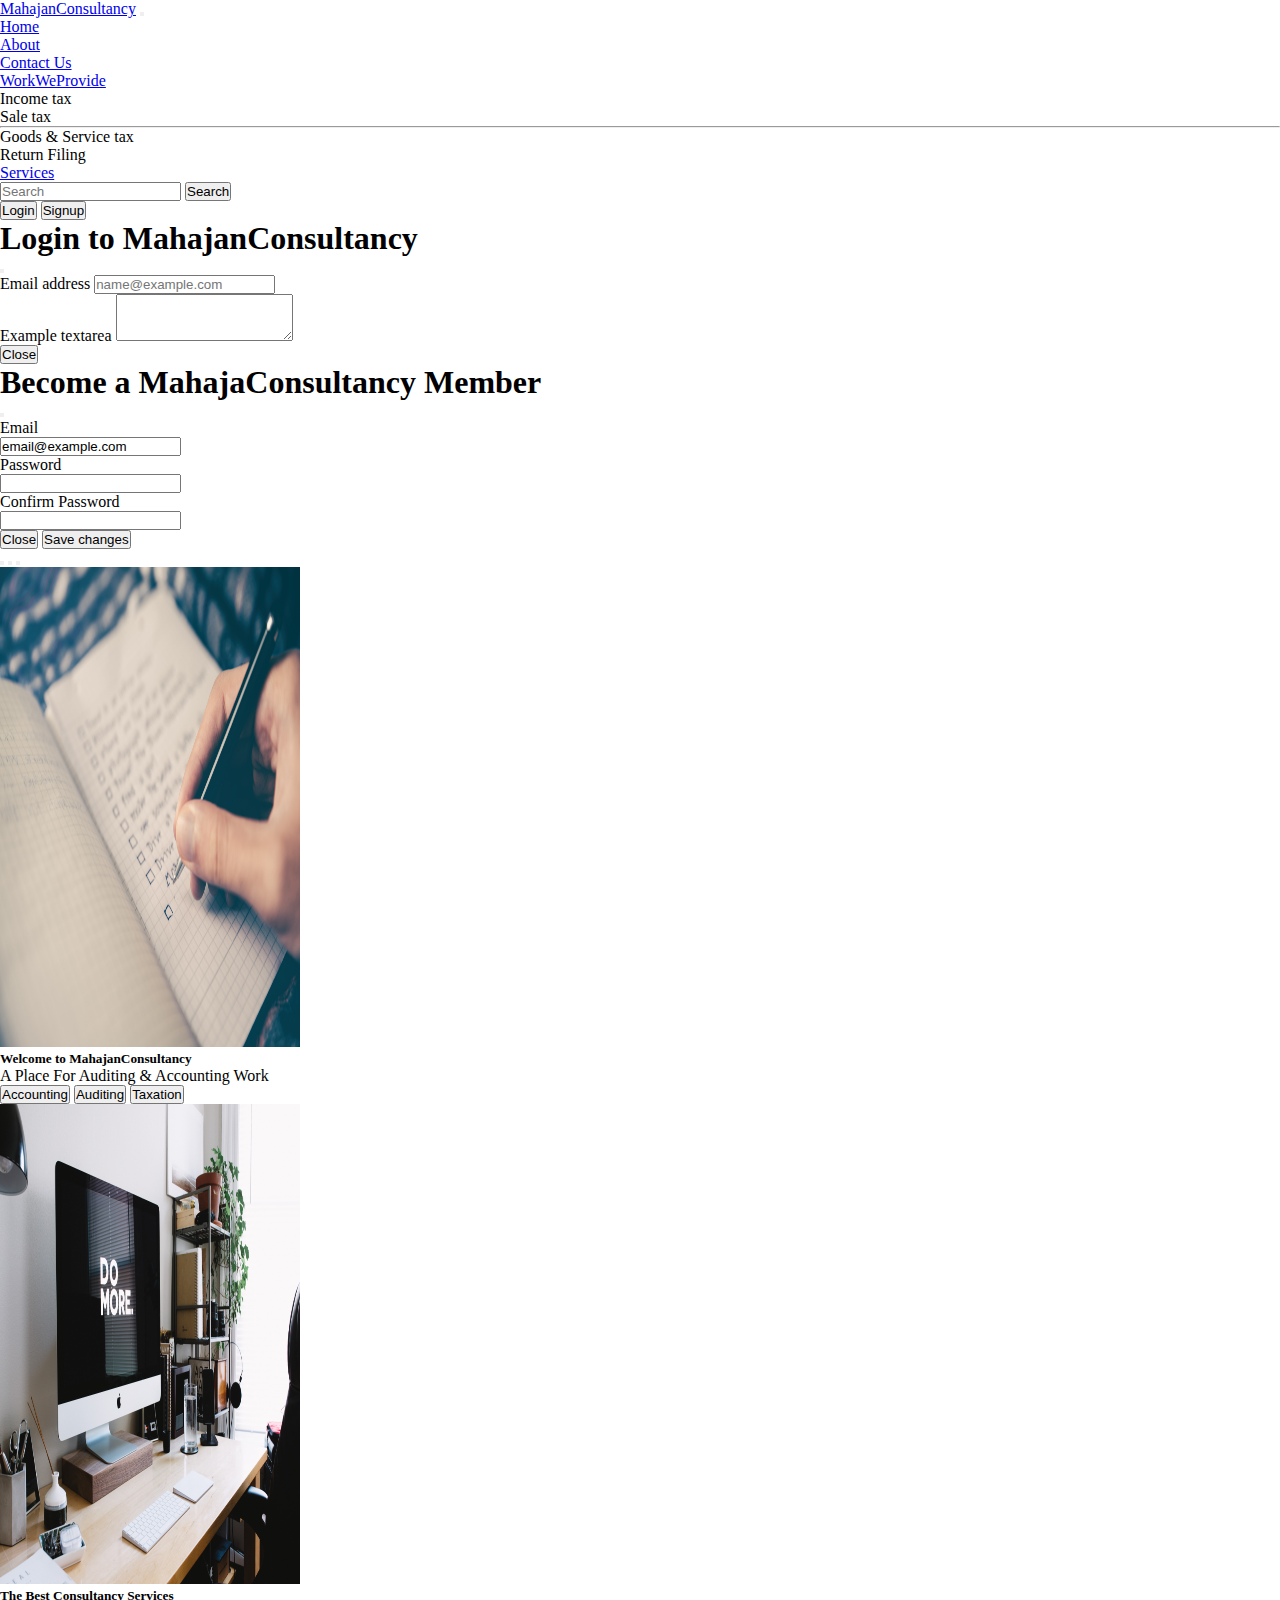
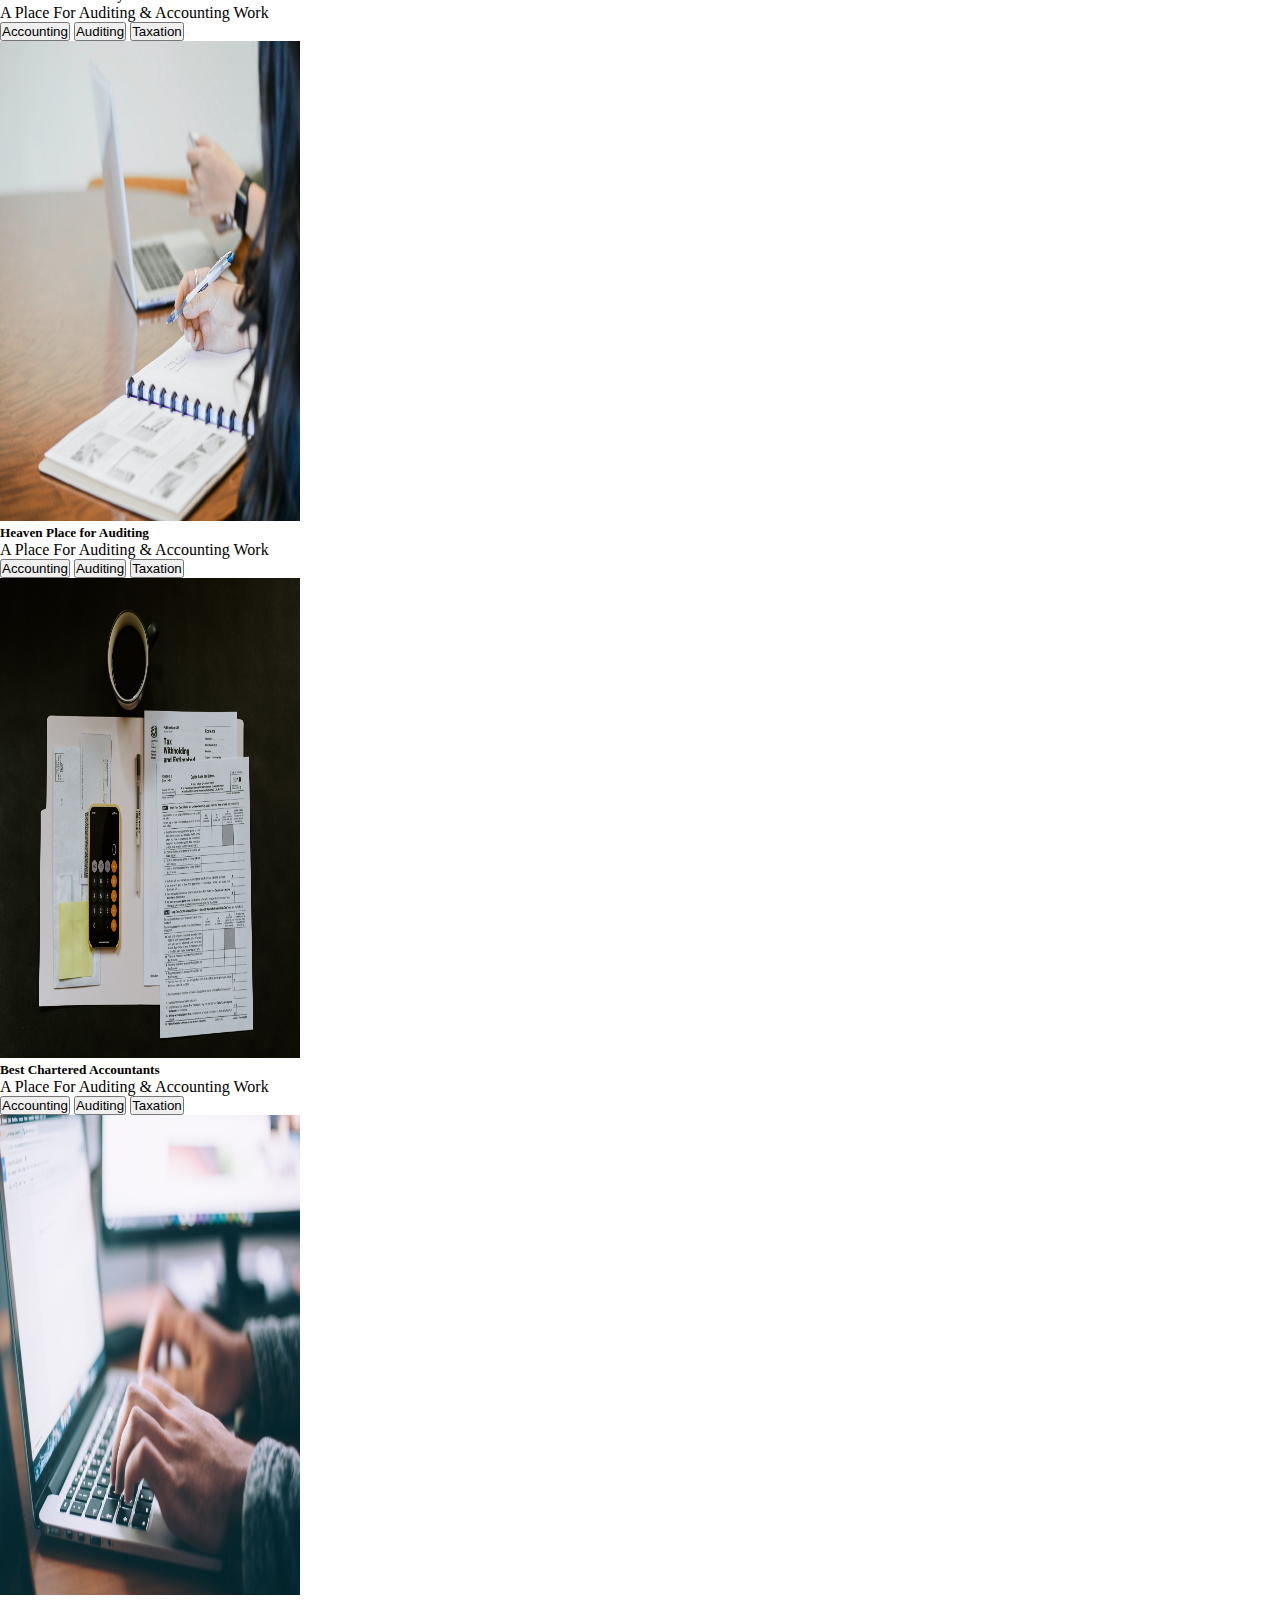
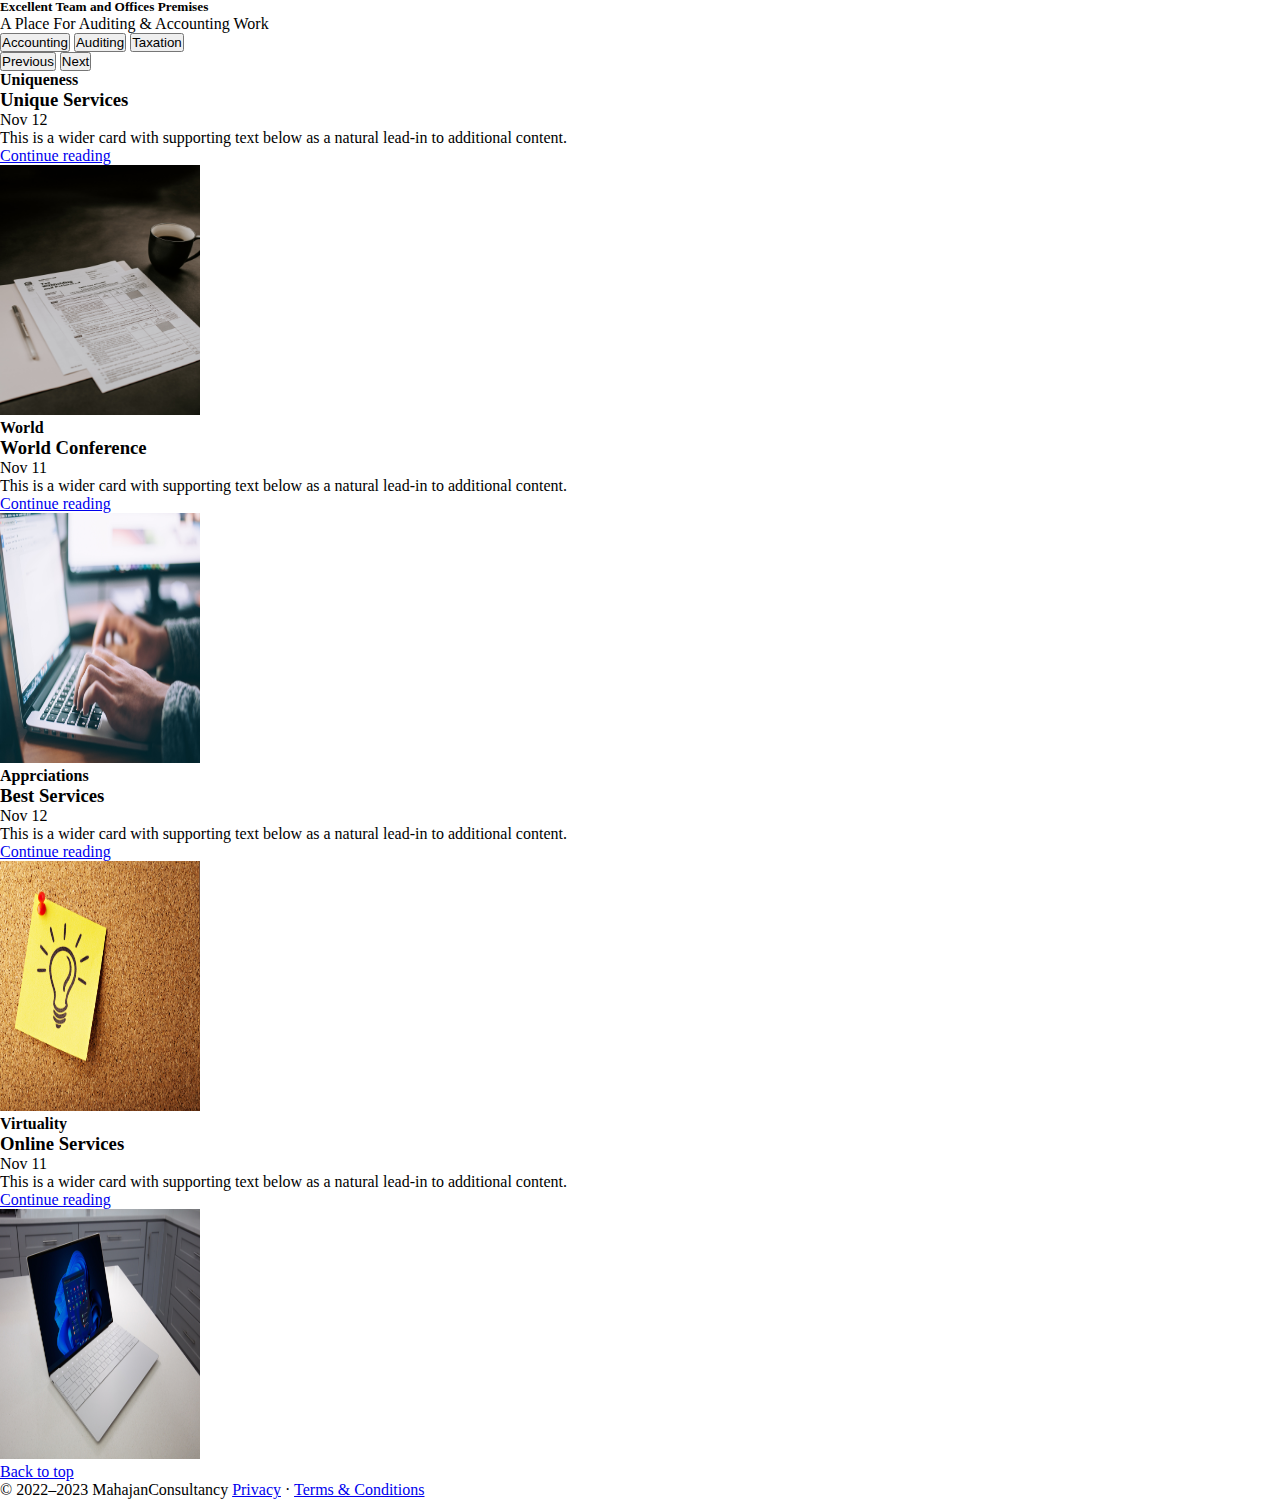
<file: index.html>
<!doctype html>
<html lang="en">
  <head>
    <meta charset="utf-8">
    <meta name="viewport" content="width=device-width, initial-scale=1">
    <meta name="description" content="Welcome to MahajanConsultancy">
    <title>MahajannConsultancy</title>
    <link href="https://cdn.jsdelivr.net/npm/bootstrap@5.3.0-alpha1/dist/css/bootstrap.min.css" rel="stylesheet" integrity="sha384-GLhlTQ8iRABdZLl6O3oVMWSktQOp6b7In1Zl3/Jr59b6EGGoI1aFkw7cmDA6j6gD" crossorigin="anonymous">
    <link rel="stylesheet" href="styles.css">
    <title>MahajanConsultancy - Place for Income Tax</title>
  </head>
  <body>
    
    <nav class="navbar bg-dark" data-bs-theme="dark"  >
    <nav class="navbar navbar-expand-lg bg-body-tertiary">
        
 
        <div class="container-fluid">
          <a class="navbar-brand" href="#">MahajanConsultancy</a>
          <button class="navbar-toggler" type="button" data-bs-toggle="collapse" data-bs-target="#navbarSupportedContent" aria-controls="navbarSupportedContent" aria-expanded="false" aria-label="Toggle navigation">
            <span class="navbar-toggler-icon"></span>
          </button>
          <div class="collapse navbar-collapse" id="navbarSupportedContent">
            <ul class="navbar-nav me-auto mb-2 mb-lg-0">
              <li class="nav-item">
                <a class="nav-link active" aria-current="page" href="Home.html">Home</a>
              </li>
              <li class="nav-item">
                <a class="nav-link" href="about.html">About</a>
              </li>
              <li class="nav-item">                
                <a class="nav-link" href="Contact Us.html">Contact Us</a>
              </li>
              
              <li class="nav-item dropdown">
                <a class="nav-link dropdown-toggle" href="#" role="button" data-bs-toggle="dropdown" aria-expanded="false">
                  WorkWeProvide
                </a>
                <ul class="dropdown-menu">
                  <li><a class="dropdown-item" href="#"></a> Income tax</li>
                  <li><a class="dropdown-item" href="#"></a>Sale tax</li>
                  <li><hr class="dropdown-divider">Goods & Service tax</li>
                  <li><a class="dropdown-item" href="#"></a>Return Filing</li>
                </ul>
              </li>
              <li class="nav-item">
                <a class="nav-link" href="Services.html">Services</a>
              </li>
            
            </ul>
            <form class="d-flex" role="search">
              <input class="form-control me-2" type="search" placeholder="Search" aria-label="Search">
              <button class="btn btn-outline-danger " type="submit">Search</button>
            </form>
            <div class="mx-2">
              <button class="btn btn-success" data-bs-toggle="modal" data-bs-target="#LoginModal">Login</button>
              <button class="btn btn-success" data-bs-toggle="modal" data-bs-target="#SignupModal">Signup</button>
            </div>
          </div>
        </div>
      </nav>
    </nav>


    

<!-- LoginModal -->
<div class="modal fade" id="LoginModal" tabindex="-1" aria-labelledby="LoginModalLabel" aria-hidden="true">
  <div class="modal-dialog">
    <div class="modal-content">
      <div class="modal-header">
        <h1 class="modal-title fs-5" id="LoginModalLabel">Login to MahajanConsultancy</h1>
        <button type="button" class="btn-close" data-bs-dismiss="modal" aria-label="Close"></button>
      </div>
      <div class="modal-body">
        <div class="mb-3">
          <label for="exampleFormControlInput1" class="form-label">Email address</label>
          <input type="email" class="form-control" id="exampleFormControlInput1" placeholder="name@example.com">
        </div>
        <div class="mb-3">
          <label for="exampleFormControlTextarea1" class="form-label">Example textarea</label>
          <textarea class="form-control" id="exampleFormControlTextarea1" rows="3"></textarea>
        </div>
      </div>
      <div class="modal-footer">
        <button type="button" class="btn btn-secondary" data-bs-dismiss="modal">Close</button>
        
      </div>
    </div>
  </div>
</div>  


<!-- SignupModal -->
<div class="modal fade" id="exampleModal" tabindex="-1" aria-labelledby="SignupModalLabel" aria-hidden="true">
  <div class="modal-dialog">
    <div class="modal-content">
      <div class="modal-header">
        <h1 class="modal-title fs-5" id="SignupModalLabel">Become a MahajaConsultancy Member</h1>
        <button type="button" class="btn-close" data-bs-dismiss="modal" aria-label="Close"></button>
      </div>
      <div class="modal-body">
        <div class="mb-3 row">
          <label for="staticEmail" class="col-sm-2 col-form-label">Email</label>
          <div class="col-sm-10">
            <input type="text" readonly class="form-control-plaintext" id="staticEmail" value="email@example.com">
          </div>
        </div>
        <div class="mb-3 row">
          <label for="inputPassword" class="col-sm-2 col-form-label">Password</label>
          <div class="col-sm-10">
            <input type="password" class="form-control" id="inputPassword">
          </div>
        </div>
        <div class="mb-3 row">
          <label for="inputPassword" class="col-sm-2 col-form-label">Confirm Password</label>
          <div class="col-sm-10">
            <input type="password" class="form-control" id="inputPassword">
          </div>
        </div>
      </div>
      <div class="modal-footer">
        <button type="button" class="btn btn-secondary" data-bs-dismiss="modal">Close</button>
        <button type="button" class="btn btn-primary">Save changes</button>
      </div>
    </div>
  </div>
</div>

    



    <div id="carouselExampleCaptions" class="carousel slide carousel-fade ">
      <div class="carousel-indicators">
        <button type="button" data-bs-target="#carouselExampleCaptions" data-bs-slide-to="0" class="active" aria-current="true" aria-label="Slide 1"></button>
        <button type="button" data-bs-target="#carouselExampleCaptions" data-bs-slide-to="1" aria-label="Slide 2"></button>
        <button type="button" data-bs-target="#carouselExampleCaptions" data-bs-slide-to="2" aria-label="Slide 3"></button>
      </div>
      <div class="carousel-inner">
        <div class="carousel-item active">
          <img src="1.jpg" class="d-block w-100" height="480px" width="300px"  alt="...">
          <div class="carousel-caption d-none d-md-block">
            <h5>Welcome to MahajanConsultancy</h5>
            <p>A Place For Auditing & Accounting Work</p>
            <button class="btn btn-primary">Accounting</button>
            <button class="btn btn-danger">Auditing</button>
            <button class="btn btn-success">Taxation</button>
          </div>
        </div>
        <div class="carousel-item">
          <img src="2.jpg" class="d-block w-100"   height="480px" width="300px" alt="...">
          <div class="carousel-caption d-none d-md-block">
            <h5>The Best Consultancy Services</h5>
            <p>A Place For Auditing & Accounting Work</p>
            <button class="btn btn-primary">Accounting</button>
            <button class="btn btn-danger">Auditing</button>
            <button class="btn btn-success">Taxation</button>
          </div>
        </div>
        <div class="carousel-item">
          <img src="3.jpg" class="d-block w-100"   height="480px" width="300px" alt="...">
          <div class="carousel-caption d-none d-md-block">
            <h5>Heaven Place for Auditing </h5>
            <p>A Place For Auditing & Accounting Work</p>
            <button class="btn btn-primary">Accounting</button>
            <button class="btn btn-danger">Auditing</button>
            <button class="btn btn-success">Taxation</button>
          </div>
        </div>
        <div class="carousel-item">
          <img src="5.jpg" class="d-block w-100"   height="480px" width="300px" alt="...">
          <div class="carousel-caption d-none d-md-block">
            <h5>Best Chartered Accountants</h5>
            <p>A Place For Auditing & Accounting Work</p>
            <button class="btn btn-primary">Accounting</button>
            <button class="btn btn-danger">Auditing</button>
            <button class="btn btn-success">Taxation</button>
          </div>
        </div>
        <div class="carousel-item">
          <img src="8.jpg" class="d-block w-100"  height="480px" width="300px"  alt="...">
          <div class="carousel-caption d-none d-md-block">
            <h5>Excellent Team and Offices Premises</h5>
            <p>A Place For Auditing & Accounting Work</p>
            <button class="btn btn-primary">Accounting</button>
            <button class="btn btn-danger">Auditing</button>
            <button class="btn btn-success">Taxation</button>
          </div>
        </div>
      </div>
      <button class="carousel-control-prev" type="button" data-bs-target="#carouselExampleCaptions" data-bs-slide="prev">
        <span class="carousel-control-prev-icon" aria-hidden="true"></span>
        <span class="visually-hidden">Previous</span>
      </button>
      <button class="carousel-control-next" type="button" data-bs-target="#carouselExampleCaptions" data-bs-slide="next">
        <span class="carousel-control-next-icon" aria-hidden="true"></span>
        <span class="visually-hidden">Next</span>
      </button>
    </div>
<div class="container my-4 ">
  <div class="row mb-2">
    <div class="col-md-6">
      <div class="row g-0 border rounded overflow-hidden flex-md-row mb-4 shadow-sm h-md-250 position-relative">
        <div class="col p-4 d-flex flex-column position-static">
          <strong class="d-inline-block mb-2 text-primary">Uniqueness</strong>
          <h3 class="mb-0">Unique Services </h3>
          <div class="mb-1 text-muted">Nov 12</div>
          <p class="card-text mb-auto">This is a wider card with supporting text below as a natural lead-in to additional content.</p>
          <a href="#" class="stretched-link">Continue reading</a>
        </div>
        <div class="col-auto d-none d-lg-block">
          <img src="4 -.jpg"  width="200" height="250" alt="">
        </div>
      </div>
    </div>
    <div class="col-md-6">
      <div class="row g-0 border rounded overflow-hidden flex-md-row mb-4 shadow-sm h-md-250 position-relative">
        <div class="col p-4 d-flex flex-column position-static">
          <strong class="d-inline-block mb-2 text-success">World</strong>
          <h3 class="mb-0">World Conference</h3>
          <div class="mb-1 text-muted">Nov 11</div>
          <p class="mb-auto">This is a wider card with supporting text below as a natural lead-in to additional content.</p>
          <a href="#" class="stretched-link">Continue reading</a>
        </div>
        <div class="col-auto d-none d-lg-block">
          <img src="8.jpg"  width="200" height="250" alt="">
        </div>
      </div>
    </div>
  </div>
</div>

<div class="container my-4 ">
  <div class="row mb-2">
    <div class="col-md-6">
      <div class="row g-0 border rounded overflow-hidden flex-md-row mb-4 shadow-sm h-md-250 position-relative">
        <div class="col p-4 d-flex flex-column position-static">
          <strong class="d-inline-block mb-2 text-primary">Apprciations</strong>
          <h3 class="mb-0">Best Services </h3>
          <div class="mb-1 text-muted">Nov 12</div>
          <p class="card-text mb-auto">This is a wider card with supporting text below as a natural lead-in to additional content.</p>
          <a href="#" class="stretched-link">Continue reading</a>
        </div>
        <div class="col-auto d-none d-lg-block">
          <img src="7 -.jpg"  width="200" height="250" alt="">
        </div>
      </div>
    </div>
    <div class="col-md-6">
      <div class="row g-0 border rounded overflow-hidden flex-md-row mb-4 shadow-sm h-md-250 position-relative">
        <div class="col p-4 d-flex flex-column position-static">
          <strong class="d-inline-block mb-2 text-success">Virtuality</strong>
          <h3 class="mb-0">Online Services</h3>
          <div class="mb-1 text-muted">Nov 11</div>
          <p class="mb-auto">This is a wider card with supporting text below as a natural lead-in to additional content.</p>
          <a href="#" class="stretched-link">Continue reading</a>
        </div>
        <div class="col-auto d-none d-lg-block">
          <img src="9.jpg"  width="200" height="250" alt="">
        </div>
      </div>
    </div>
  </div>
</div>

<footer class="container">
  <p class="float-end"><a href="#">Back to top</a></p>
  <p>© 2022–2023 MahajanConsultancy <a href="#">Privacy</a> · <a href="#">Terms & Conditions</a></p>
</footer>
    <script src="https://cdn.jsdelivr.net/npm/bootstrap@5.3.0-alpha1/dist/js/bootstrap.bundle.min.js" integrity="sha384-w76AqPfDkMBDXo30jS1Sgez6pr3x5MlQ1ZAGC+nuZB+EYdgRZgiwxhTBTkF7CXvN" crossorigin="anonymous"></script>


<script src="https://cdn.jsdelivr.net/npm/@popperjs/core@2.11.6/dist/umd/popper.min.js" integrity="sha384-oBqDVmMz9ATKxIep9tiCxS/Z9fNfEXiDAYTujMAeBAsjFuCZSmKbSSUnQlmh/jp3" crossorigin="anonymous"></script>
<script src="https://cdn.jsdelivr.net/npm/bootstrap@5.3.0-alpha1/dist/js/bootstrap.min.js" integrity="sha384-mQ93GR66B00ZXjt0YO5KlohRA5SY2XofN4zfuZxLkoj1gXtW8ANNCe9d5Y3eG5eD" crossorigin="anonymous"></script>

</body>
</html>
</file>
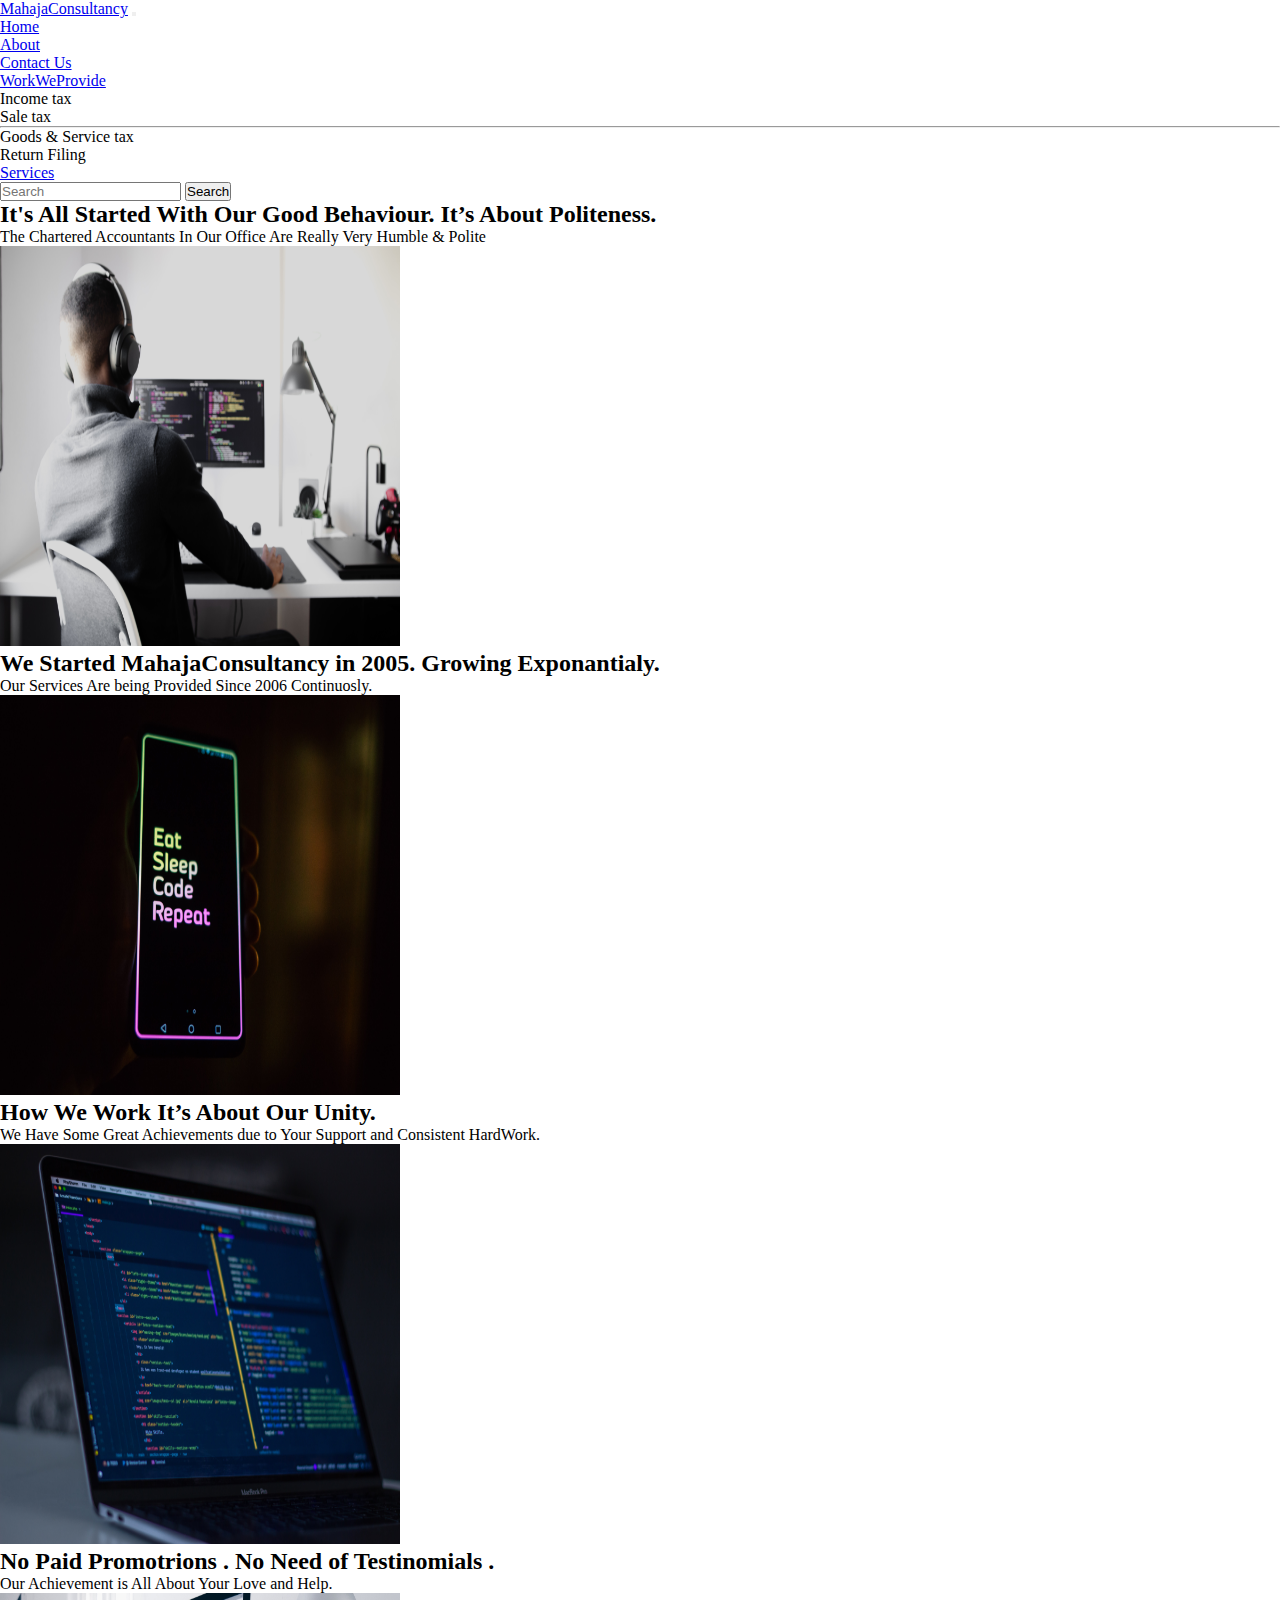
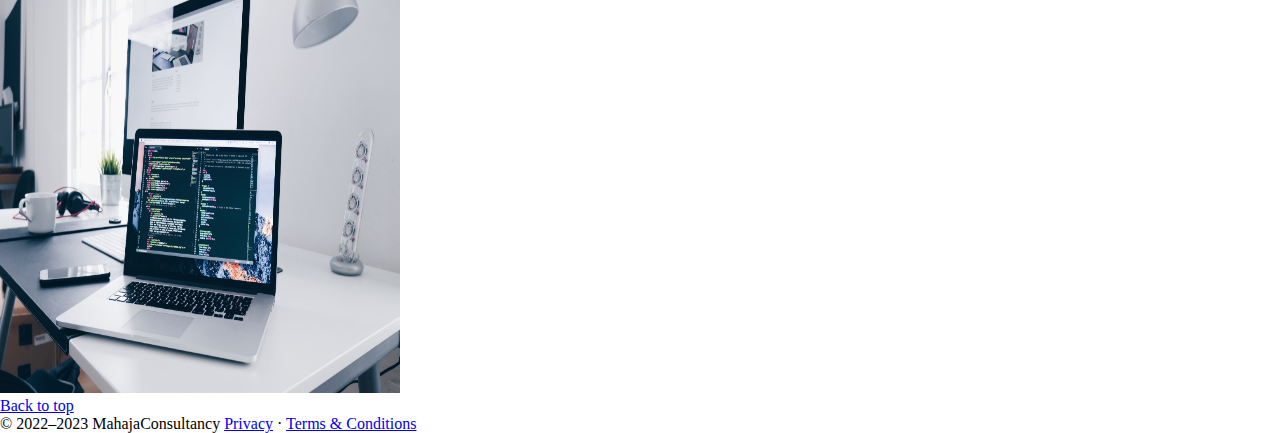
<file: about.html>
<!doctype html>
<html lang="en">
  <head>
    <meta charset="utf-8">
    <meta name="viewport" content="width=device-width, initial-scale=1">
    <title>Bootstrap demo</title>
    <link href="https://cdn.jsdelivr.net/npm/bootstrap@5.3.0-alpha1/dist/css/bootstrap.min.css" rel="stylesheet" integrity="sha384-GLhlTQ8iRABdZLl6O3oVMWSktQOp6b7In1Zl3/Jr59b6EGGoI1aFkw7cmDA6j6gD" crossorigin="anonymous">
    <link rel="stylesheet" href="styles.css">
    <title>MahajaConsultancy - Place for Income Tax</title>
  </head>
  <body>
    
    <nav class="navbar bg-dark" data-bs-theme="dark"  >
    <nav class="navbar navbar-expand-lg bg-body-tertiary">
        
 
        <div class="container-fluid">
          <a class="navbar-brand" href="#">MahajaConsultancy</a>
          <button class="navbar-toggler" type="button" data-bs-toggle="collapse" data-bs-target="#navbarSupportedContent" aria-controls="navbarSupportedContent" aria-expanded="false" aria-label="Toggle navigation">
            <span class="navbar-toggler-icon"></span>
          </button>
          <div class="collapse navbar-collapse" id="navbarSupportedContent">
            <ul class="navbar-nav me-auto mb-2 mb-lg-0">
              <li class="nav-item">
                <a class="nav-link" aria-current="page" href="/MahajanConsultancyBootStrap/Home">Home</a>
              </li>
              <li class="nav-item">
                <a class="nav-link  active" href="/MahajanConsultancyBootStrap/about.html">About</a>
              </li>
              <li class="nav-item">                
                <a class="nav-link" href="/MahajanConsultancyBootStrap/Contact Us.html">Contact Us</a>
              </li>
              
              <li class="nav-item dropdown">
                <a class="nav-link dropdown-toggle" href="#" role="button" data-bs-toggle="dropdown" aria-expanded="false">
                  WorkWeProvide
                </a>
                <ul class="dropdown-menu">
                  <li><a class="dropdown-item" href="#"></a> Income tax</li>
                  <li><a class="dropdown-item" href="#"></a>Sale tax</li>
                  <li><hr class="dropdown-divider">Goods & Service tax</li>
                  <li><a class="dropdown-item" href="#"></a>Return Filing</li>
                </ul>
              </li>
              <li class="nav-item">
                <a class="nav-link" href="Services.html">Services</a>
              </li>
 
            
            </ul>
            <form class="d-flex" role="search">
              <input class="form-control me-2" type="search" placeholder="Search" aria-label="Search">
              <button class="btn btn-outline-success" type="submit">Search</button>
            </form>
          </div>
        </div>
      </nav>
    </nav>

    <div class="container my-4 ">
        <div class="row featurette d-flex justify-content-center align-items-center ">
            <div class="col-md-7">
              <h2 class="featurette-heading fw-normal lh-1">It's All Started With Our Good Behaviour. <span class="text-muted">It’s About Politeness.</span></h2>
              <p class="lead">The Chartered Accountants In Our Office Are Really Very Humble & Polite</p>
            </div>
            <div class="col-md-5">
                <img class="bd-placeholder-img bd-placeholder-img-lg featurette-image img-fluid mx-auto" width="400" height="400" class="img-fluid" src="45 (2).jpg"  alt="">
              
            </div>
            <div class="row featurette my-4 ">
                <div class="col-md-7 order-md-2">
                  <h2 class="featurette-heading fw-normal lh-1">We Started MahajaConsultancy in 2005. <span class="text-muted">Growing Exponantialy.</span></h2>
                  <p class="lead">Our Services Are being Provided Since 2006 Continuosly.</p>
                </div>
                <div class="col-md-5 order-md-1">
                    <img  class="bd-placeholder-img bd-placeholder-img-lg featurette-image img-fluid mx-auto" width="400" height="400" class="img-fluid" src="45 (3).jpg" alt="">
                  
                </div>
              </div>
              <div class="row featurette d-flex justify-content-center align-items-center ">
                <div class="col-md-7">
                  <h2 class="featurette-heading fw-normal lh-1">How We Work <span class="text-muted">It’s About Our Unity.</span></h2>
                  <p class="lead">We Have Some Great Achievements due to Your Support and Consistent HardWork.</p>
                </div>
                <div class="col-md-5">
                    <img class="bd-placeholder-img bd-placeholder-img-lg featurette-image img-fluid mx-auto" width="400" height="400" class="img-fluid" src="45 (4).jpg" alt="">
                  
                </div>
              <div class="row featurette my-4 ">
                <div class="col-md-7 order-md-2">
                  <h2 class="featurette-heading fw-normal lh-1">No Paid Promotrions . <span class="text-muted">No Need of Testinomials .</span></h2>
                  <p class="lead">Our Achievement is All About Your Love and Help.</p>
                </div>
                <div class="col-md-5 order-md-1">
                    <img  class="bd-placeholder-img bd-placeholder-img-lg featurette-image img-fluid mx-auto" width="400" height="400" class="img-fluid" src="45 (5).jpg" alt="">
                  
                </div>
              </div>
        </div>
    </div>


    <footer class="container">
        <p class="float-end"><a href="#">Back to top</a></p>
        <p>© 2022–2023 MahajaConsultancy <a href="#">Privacy</a> · <a href="#">Terms & Conditions</a></p>
      </footer>


    <script src="https://cdn.jsdelivr.net/npm/bootstrap@5.3.0-alpha1/dist/js/bootstrap.bundle.min.js" integrity="sha384-w76AqPfDkMBDXo30jS1Sgez6pr3x5MlQ1ZAGC+nuZB+EYdgRZgiwxhTBTkF7CXvN" crossorigin="anonymous"></script>


<script src="https://cdn.jsdelivr.net/npm/@popperjs/core@2.11.6/dist/umd/popper.min.js" integrity="sha384-oBqDVmMz9ATKxIep9tiCxS/Z9fNfEXiDAYTujMAeBAsjFuCZSmKbSSUnQlmh/jp3" crossorigin="anonymous"></script>
<script src="https://cdn.jsdelivr.net/npm/bootstrap@5.3.0-alpha1/dist/js/bootstrap.min.js" integrity="sha384-mQ93GR66B00ZXjt0YO5KlohRA5SY2XofN4zfuZxLkoj1gXtW8ANNCe9d5Y3eG5eD" crossorigin="anonymous"></script>

</body>
</html>
</file>
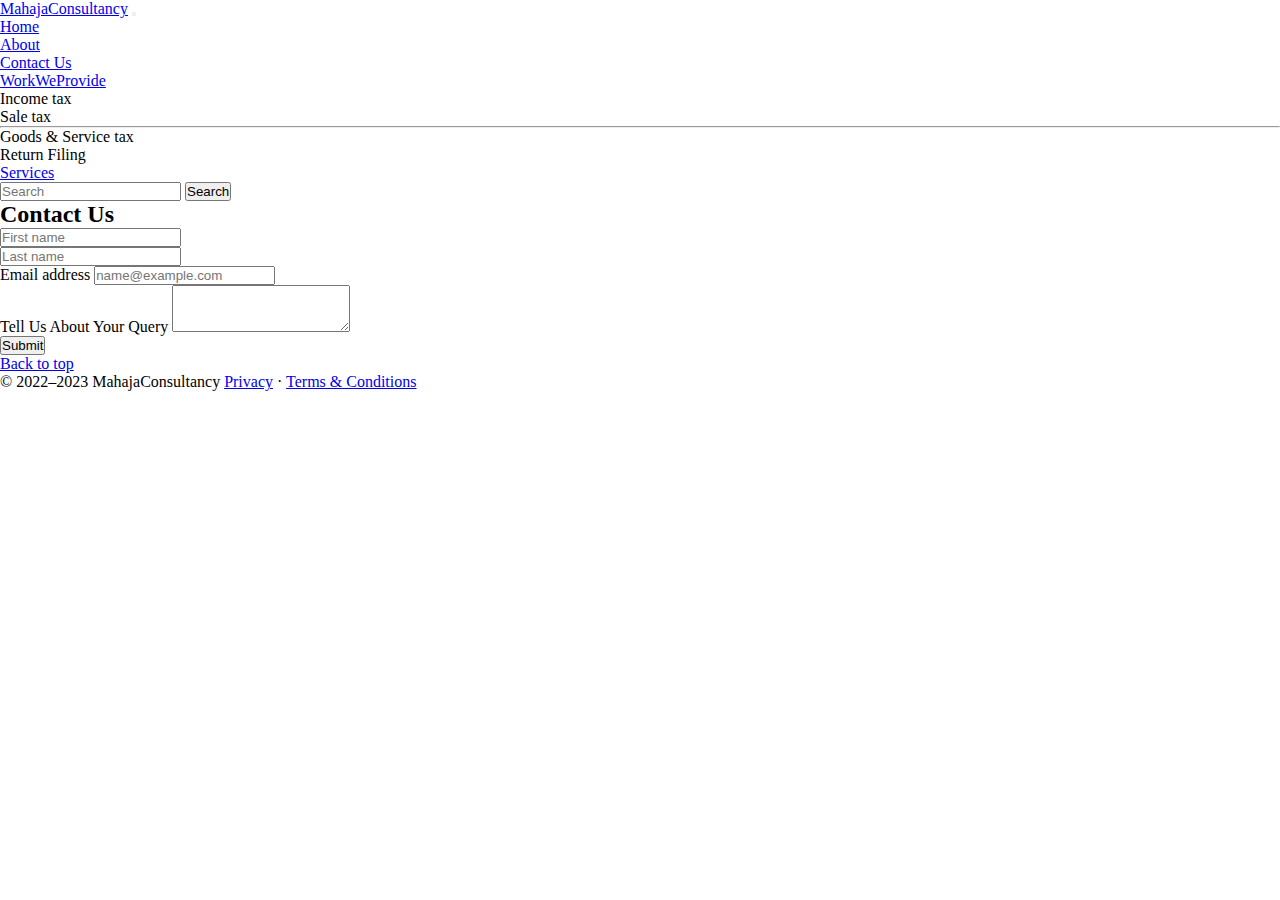
<file: Contact Us.html>
<!doctype html>
<html lang="en">
  <head>
    <meta charset="utf-8">
    <meta name="viewport" content="width=device-width, initial-scale=1">
    <title>Bootstrap demo</title>
    <link href="https://cdn.jsdelivr.net/npm/bootstrap@5.3.0-alpha1/dist/css/bootstrap.min.css" rel="stylesheet" integrity="sha384-GLhlTQ8iRABdZLl6O3oVMWSktQOp6b7In1Zl3/Jr59b6EGGoI1aFkw7cmDA6j6gD" crossorigin="anonymous">
    <link rel="stylesheet" href="styles.css">
    <title>MahajaConsultancy - Place for Income Tax</title>
  </head>
  <body>
    
    <nav class="navbar bg-dark" data-bs-theme="dark"  >
    <nav class="navbar navbar-expand-lg bg-body-tertiary">
        
      
 
        <div class="container-fluid">
          <a class="navbar-brand" href="#">MahajaConsultancy</a>
          <button class="navbar-toggler" type="button" data-bs-toggle="collapse" data-bs-target="#navbarSupportedContent" aria-controls="navbarSupportedContent" aria-expanded="false" aria-label="Toggle navigation">
            <span class="navbar-toggler-icon"></span>
          </button>
          <div class="collapse navbar-collapse" id="navbarSupportedContent">
            <ul class="navbar-nav me-auto mb-2 mb-lg-0">
              <li class="nav-item">
                <a class="nav-link " aria-current="page" href="/MahajanConsultancyBootStrap/Home">Home</a>
              </li>
              <li class="nav-item">
                <a class="nav-link" href="/MahajanConsultancyBootStrap/about.html">About</a>
              </li>
              <li class="nav-item">                
                <a class="nav-link active " href="/MahajanConsultancyBootStrap/Contact Us.html">Contact Us</a>
              </li>
              
              <li class="nav-item dropdown">
                <a class="nav-link dropdown-toggle" href="#" role="button" data-bs-toggle="dropdown" aria-expanded="false">
                  WorkWeProvide
                </a>
                <ul class="dropdown-menu">
                  <li><a class="dropdown-item" href="#"></a> Income tax</li>
                  <li><a class="dropdown-item" href="#"></a>Sale tax</li>
                  <li><hr class="dropdown-divider">Goods & Service tax</li>
                  <li><a class="dropdown-item" href="#"></a>Return Filing</li>
                </ul>
              </li>
              <li class="nav-item">
                <a class="nav-link" href="Services.html">Services</a>
              </li>
            
            </ul>
            <form class="d-flex" role="search">
              <input class="form-control me-2" type="search" placeholder="Search" aria-label="Search">
              <button class="btn btn-outline-success" type="submit">Search</button>
            </form>
          </div>
        </div>
      </nav>
    </nav>

    

    <div class="container my-4 ">
      
        <h2>Contact Us </h2>
        <div class="mb-3">
          <div class="row g-3">
            <div class="col">
              <input type="text" class="form-control" placeholder="First name" aria-label="First name">
            </div>
            <div class="col">
              <input type="text" class="form-control" placeholder="Last name" aria-label="Last name">
            </div>
          </div>
            <label for="exampleFormControlInput1" class="form-label">Email address</label>
            <input type="email" class="form-control" id="exampleFormControlInput1" placeholder="name@example.com">
          </div>
          <div class="mb-3">
            <label for="exampleFormControlTextarea1" class="form-label">Tell Us About Your Query</label>
            <textarea class="form-control" id="exampleFormControlTextarea1" rows="3"></textarea>
          </div>

          
          <button class="btn btn-primary">Submit</button>

    </div>








<footer class="container">
  <p class="float-end"><a href="#">Back to top</a></p>
  <p>© 2022–2023 MahajaConsultancy <a href="#">Privacy</a> · <a href="#">Terms & Conditions</a></p>
</footer>
    <script src="https://cdn.jsdelivr.net/npm/bootstrap@5.3.0-alpha1/dist/js/bootstrap.bundle.min.js" integrity="sha384-w76AqPfDkMBDXo30jS1Sgez6pr3x5MlQ1ZAGC+nuZB+EYdgRZgiwxhTBTkF7CXvN" crossorigin="anonymous"></script>


<script src="https://cdn.jsdelivr.net/npm/@popperjs/core@2.11.6/dist/umd/popper.min.js" integrity="sha384-oBqDVmMz9ATKxIep9tiCxS/Z9fNfEXiDAYTujMAeBAsjFuCZSmKbSSUnQlmh/jp3" crossorigin="anonymous"></script>
<script src="https://cdn.jsdelivr.net/npm/bootstrap@5.3.0-alpha1/dist/js/bootstrap.min.js" integrity="sha384-mQ93GR66B00ZXjt0YO5KlohRA5SY2XofN4zfuZxLkoj1gXtW8ANNCe9d5Y3eG5eD" crossorigin="anonymous"></script>

</body>
</html>
</file>
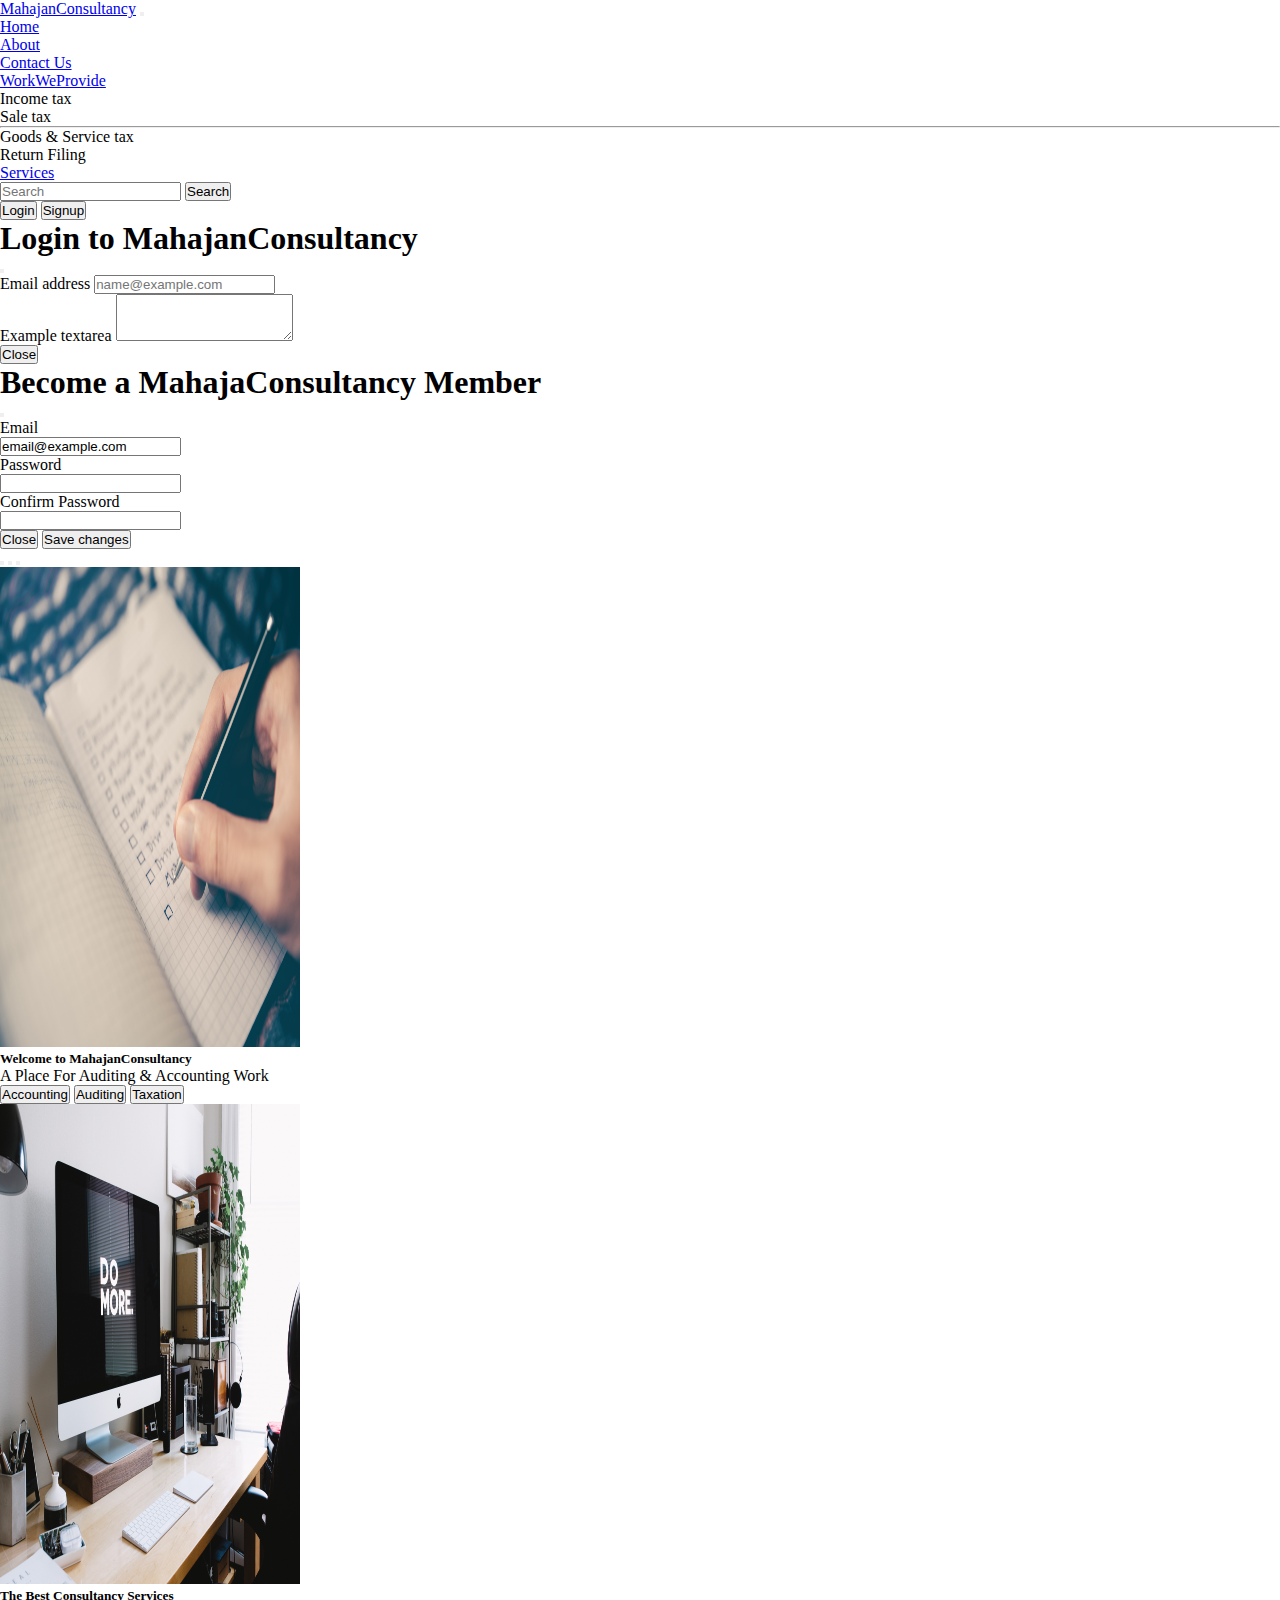
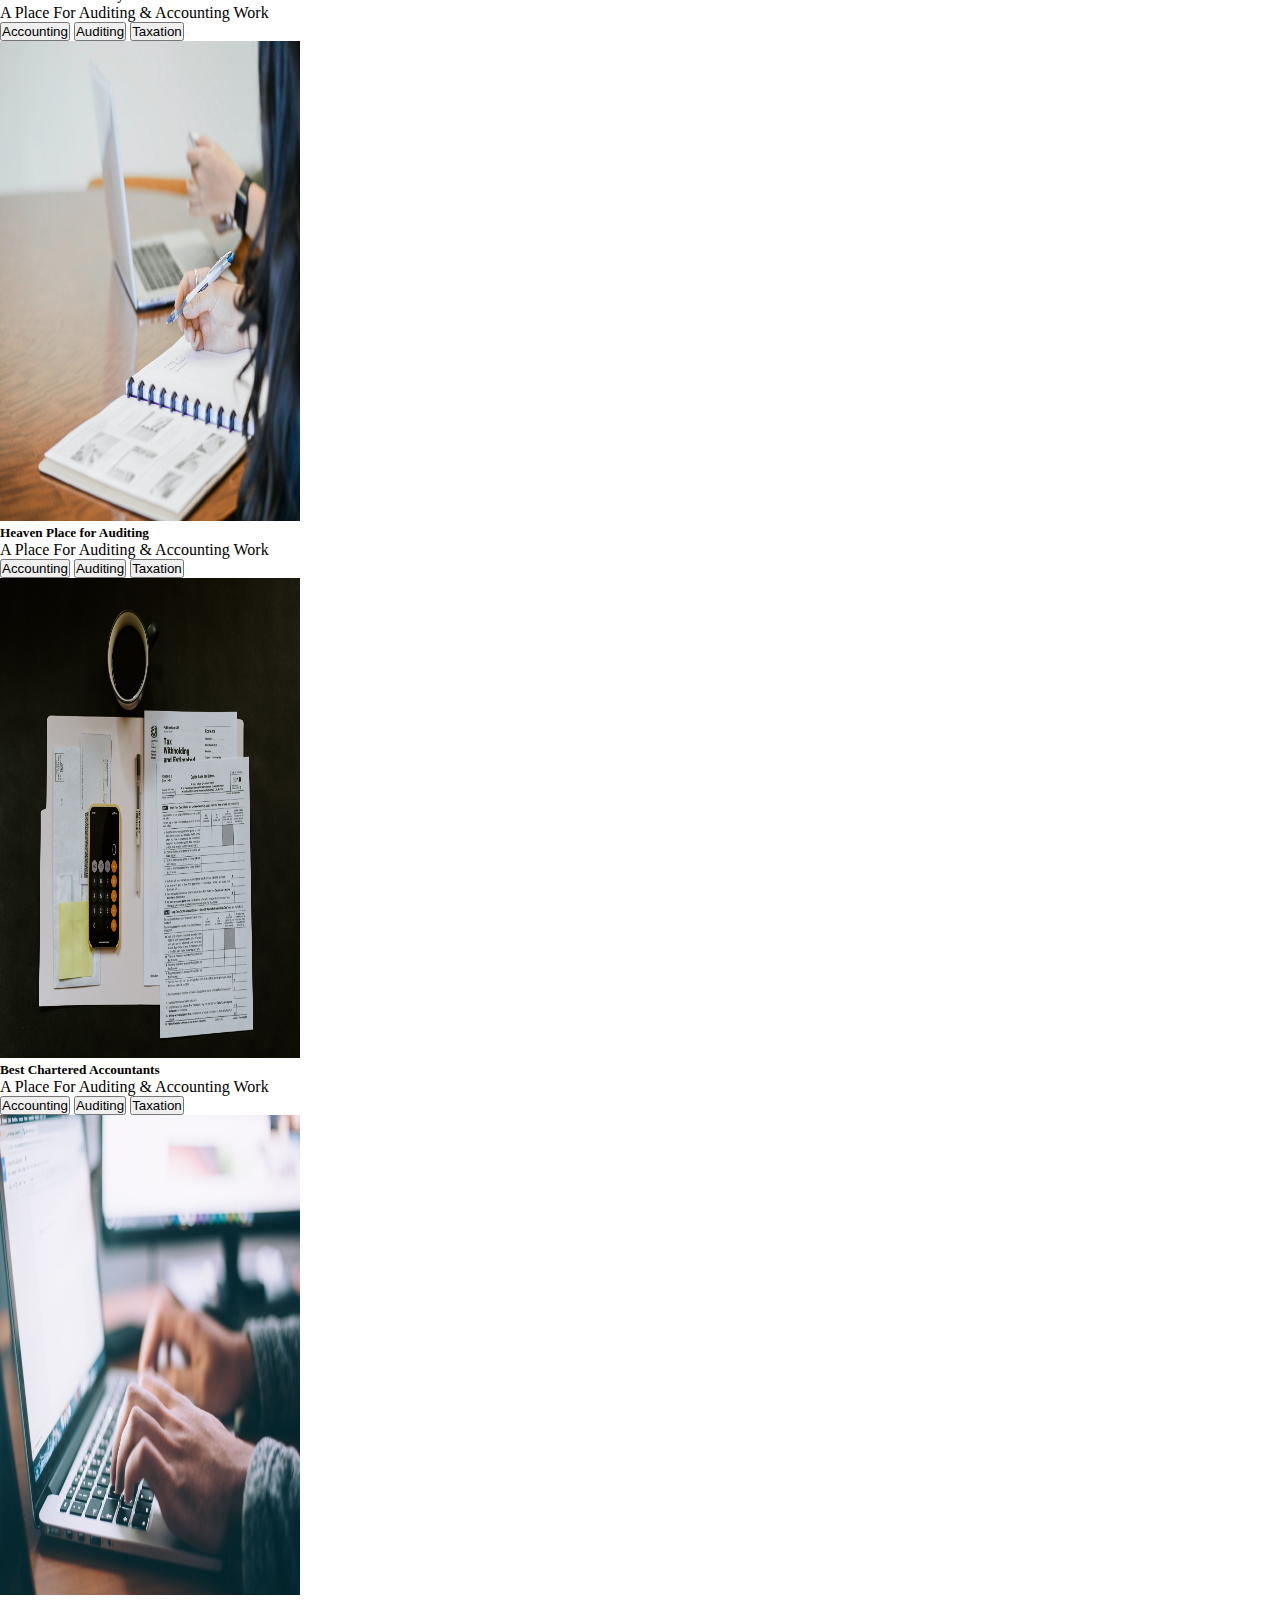
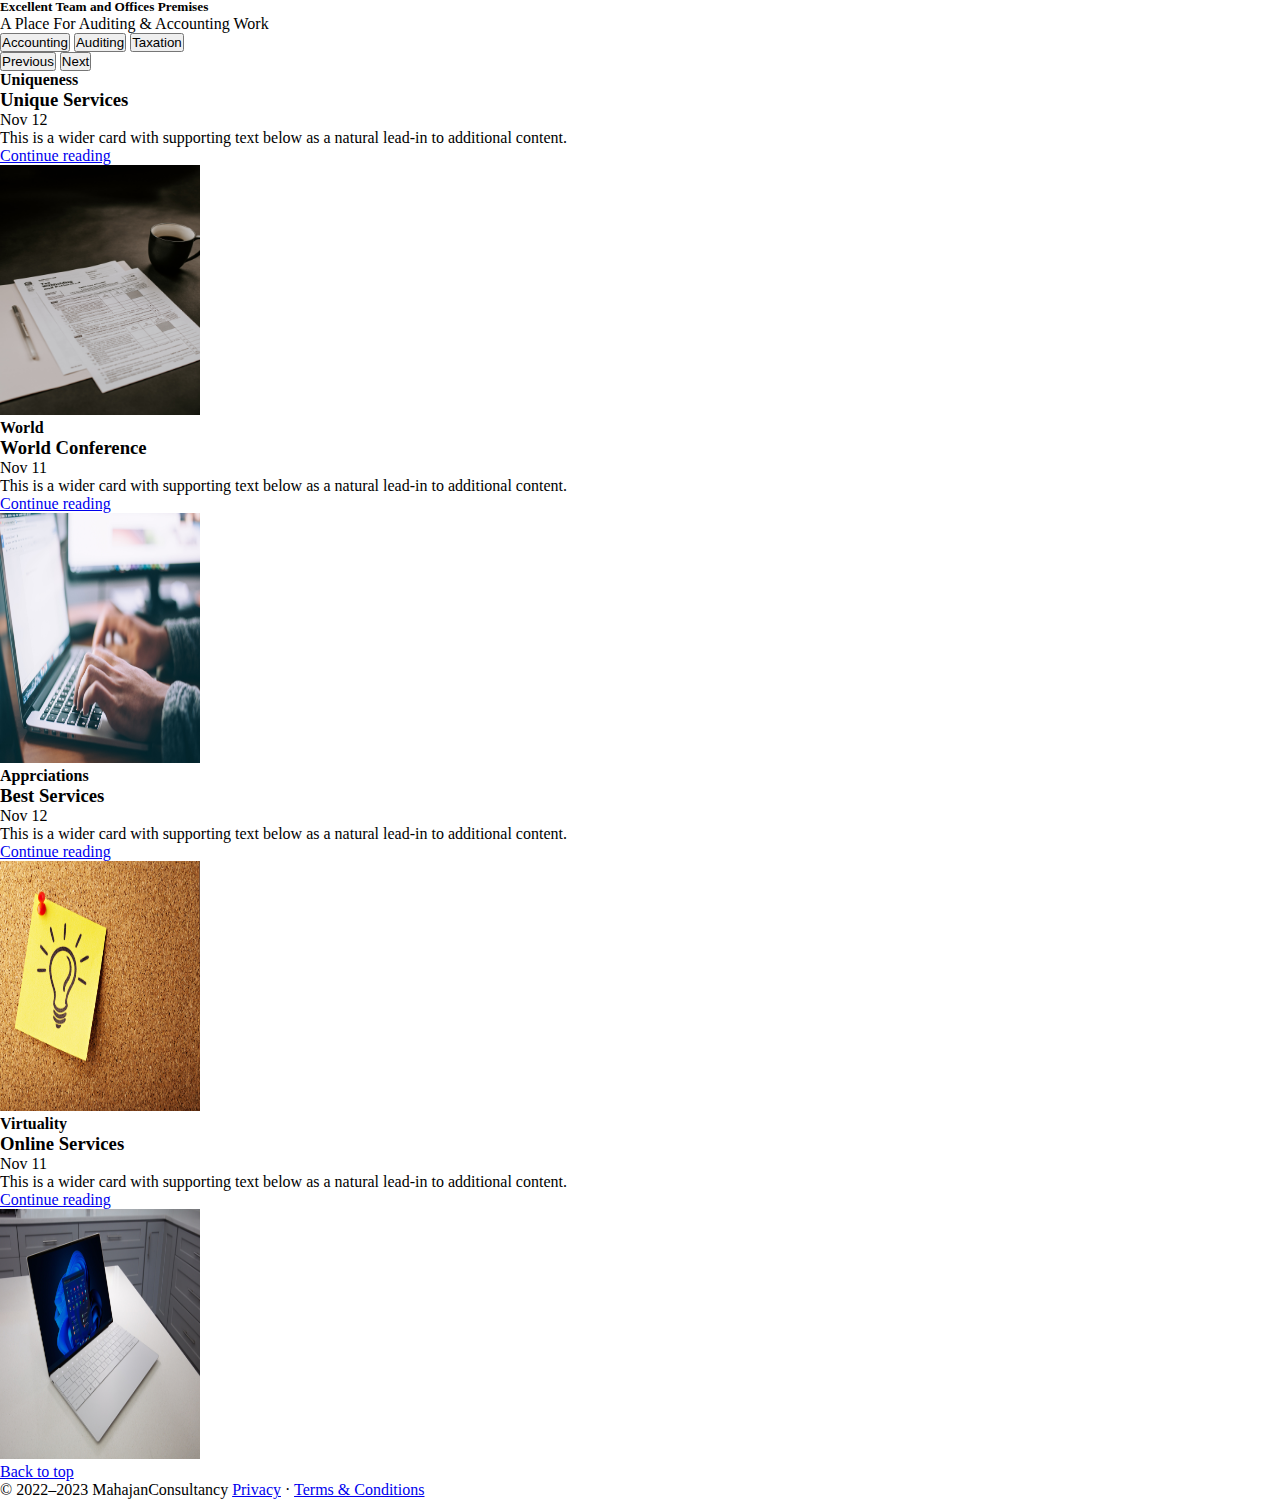
<file: Home.html>
<!doctype html>
<html lang="en">
  <head>
    <meta charset="utf-8">
    <meta name="viewport" content="width=device-width, initial-scale=1">
    <title>MahajanConsultancy</title>
    <link href="https://cdn.jsdelivr.net/npm/bootstrap@5.3.0-alpha1/dist/css/bootstrap.min.css" rel="stylesheet" integrity="sha384-GLhlTQ8iRABdZLl6O3oVMWSktQOp6b7In1Zl3/Jr59b6EGGoI1aFkw7cmDA6j6gD" crossorigin="anonymous">
    <link rel="stylesheet" href="styles.css">
    <title>MahajannConsultancy - Place for Income Tax</title>
  </head>
  <body>
    
    <nav class="navbar bg-dark" data-bs-theme="dark"  >
    <nav class="navbar navbar-expand-lg bg-body-tertiary">
        
 
        <div class="container-fluid">
          <a class="navbar-brand" href="#">MahajanConsultancy</a>
          <button class="navbar-toggler" type="button" data-bs-toggle="collapse" data-bs-target="#navbarSupportedContent" aria-controls="navbarSupportedContent" aria-expanded="false" aria-label="Toggle navigation">
            <span class="navbar-toggler-icon"></span>
          </button>
          <div class="collapse navbar-collapse" id="navbarSupportedContent">
            <ul class="navbar-nav me-auto mb-2 mb-lg-0">
              <li class="nav-item">
                <a class="nav-link active" aria-current="page" href="/MahajanConsultancyBootStrap
/Home.html">Home</a>
              </li>
              <li class="nav-item">
                <a class="nav-link" href="/MahajanConsultancyBootStrap
/about.html">About</a>
              </li>
              <li class="nav-item">                
                <a class="nav-link" href="/MahajanConsultancyBootStrap
/Contact Us.html">Contact Us</a>
              </li>
              
              <li class="nav-item dropdown">
                <a class="nav-link dropdown-toggle" href="#" role="button" data-bs-toggle="dropdown" aria-expanded="false">
                  WorkWeProvide
                </a>
                <ul class="dropdown-menu">
                  <li><a class="dropdown-item" href="#"></a> Income tax</li>
                  <li><a class="dropdown-item" href="#"></a>Sale tax</li>
                  <li><hr class="dropdown-divider">Goods & Service tax</li>
                  <li><a class="dropdown-item" href="#"></a>Return Filing</li>
                </ul>
              </li>
              <li class="nav-item">
                <a class="nav-link" href="Services.html">Services</a>
              </li>
            
            </ul>
            <form class="d-flex" role="search">
              <input class="form-control me-2" type="search" placeholder="Search" aria-label="Search">
              <button class="btn btn-outline-danger " type="submit">Search</button>
            </form>
            <div class="mx-2">
              <button class="btn btn-success" data-bs-toggle="modal" data-bs-target="#LoginModal">Login</button>
              <button class="btn btn-success" data-bs-toggle="modal" data-bs-target="#SignupModal">Signup</button>
            </div>
          </div>
        </div>
      </nav>
    </nav>


    

<!-- LoginModal -->
<div class="modal fade" id="LoginModal" tabindex="-1" aria-labelledby="LoginModalLabel" aria-hidden="true">
  <div class="modal-dialog">
    <div class="modal-content">
      <div class="modal-header">
        <h1 class="modal-title fs-5" id="LoginModalLabel">Login to MahajanConsultancy</h1>
        <button type="button" class="btn-close" data-bs-dismiss="modal" aria-label="Close"></button>
      </div>
      <div class="modal-body">
        <div class="mb-3">
          <label for="exampleFormControlInput1" class="form-label">Email address</label>
          <input type="email" class="form-control" id="exampleFormControlInput1" placeholder="name@example.com">
        </div>
        <div class="mb-3">
          <label for="exampleFormControlTextarea1" class="form-label">Example textarea</label>
          <textarea class="form-control" id="exampleFormControlTextarea1" rows="3"></textarea>
        </div>
      </div>
      <div class="modal-footer">
        <button type="button" class="btn btn-secondary" data-bs-dismiss="modal">Close</button>
        
      </div>
    </div>
  </div>
</div>  


<!-- SignupModal -->
<div class="modal fade" id="exampleModal" tabindex="-1" aria-labelledby="SignupModalLabel" aria-hidden="true">
  <div class="modal-dialog">
    <div class="modal-content">
      <div class="modal-header">
        <h1 class="modal-title fs-5" id="SignupModalLabel">Become a MahajaConsultancy Member</h1>
        <button type="button" class="btn-close" data-bs-dismiss="modal" aria-label="Close"></button>
      </div>
      <div class="modal-body">
        <div class="mb-3 row">
          <label for="staticEmail" class="col-sm-2 col-form-label">Email</label>
          <div class="col-sm-10">
            <input type="text" readonly class="form-control-plaintext" id="staticEmail" value="email@example.com">
          </div>
        </div>
        <div class="mb-3 row">
          <label for="inputPassword" class="col-sm-2 col-form-label">Password</label>
          <div class="col-sm-10">
            <input type="password" class="form-control" id="inputPassword">
          </div>
        </div>
        <div class="mb-3 row">
          <label for="inputPassword" class="col-sm-2 col-form-label">Confirm Password</label>
          <div class="col-sm-10">
            <input type="password" class="form-control" id="inputPassword">
          </div>
        </div>
      </div>
      <div class="modal-footer">
        <button type="button" class="btn btn-secondary" data-bs-dismiss="modal">Close</button>
        <button type="button" class="btn btn-primary">Save changes</button>
      </div>
    </div>
  </div>
</div>

    



    <div id="carouselExampleCaptions" class="carousel slide carousel-fade ">
      <div class="carousel-indicators">
        <button type="button" data-bs-target="#carouselExampleCaptions" data-bs-slide-to="0" class="active" aria-current="true" aria-label="Slide 1"></button>
        <button type="button" data-bs-target="#carouselExampleCaptions" data-bs-slide-to="1" aria-label="Slide 2"></button>
        <button type="button" data-bs-target="#carouselExampleCaptions" data-bs-slide-to="2" aria-label="Slide 3"></button>
      </div>
      <div class="carousel-inner">
        <div class="carousel-item active">
          <img src="1.jpg" class="d-block w-100" height="480px" width="300px"  alt="...">
          <div class="carousel-caption d-none d-md-block">
            <h5>Welcome to MahajanConsultancy</h5>
            <p>A Place For Auditing & Accounting Work</p>
            <button class="btn btn-primary">Accounting</button>
            <button class="btn btn-danger">Auditing</button>
            <button class="btn btn-success">Taxation</button>
          </div>
        </div>
        <div class="carousel-item">
          <img src="2.jpg" class="d-block w-100"   height="480px" width="300px" alt="...">
          <div class="carousel-caption d-none d-md-block">
            <h5>The Best Consultancy Services</h5>
            <p>A Place For Auditing & Accounting Work</p>
            <button class="btn btn-primary">Accounting</button>
            <button class="btn btn-danger">Auditing</button>
            <button class="btn btn-success">Taxation</button>
          </div>
        </div>
        <div class="carousel-item">
          <img src="3.jpg" class="d-block w-100"   height="480px" width="300px" alt="...">
          <div class="carousel-caption d-none d-md-block">
            <h5>Heaven Place for Auditing </h5>
            <p>A Place For Auditing & Accounting Work</p>
            <button class="btn btn-primary">Accounting</button>
            <button class="btn btn-danger">Auditing</button>
            <button class="btn btn-success">Taxation</button>
          </div>
        </div>
        <div class="carousel-item">
          <img src="5.jpg" class="d-block w-100"   height="480px" width="300px" alt="...">
          <div class="carousel-caption d-none d-md-block">
            <h5>Best Chartered Accountants</h5>
            <p>A Place For Auditing & Accounting Work</p>
            <button class="btn btn-primary">Accounting</button>
            <button class="btn btn-danger">Auditing</button>
            <button class="btn btn-success">Taxation</button>
          </div>
        </div>
        <div class="carousel-item">
          <img src="8.jpg" class="d-block w-100"  height="480px" width="300px"  alt="...">
          <div class="carousel-caption d-none d-md-block">
            <h5>Excellent Team and Offices Premises</h5>
            <p>A Place For Auditing & Accounting Work</p>
            <button class="btn btn-primary">Accounting</button>
            <button class="btn btn-danger">Auditing</button>
            <button class="btn btn-success">Taxation</button>
          </div>
        </div>
      </div>
      <button class="carousel-control-prev" type="button" data-bs-target="#carouselExampleCaptions" data-bs-slide="prev">
        <span class="carousel-control-prev-icon" aria-hidden="true"></span>
        <span class="visually-hidden">Previous</span>
      </button>
      <button class="carousel-control-next" type="button" data-bs-target="#carouselExampleCaptions" data-bs-slide="next">
        <span class="carousel-control-next-icon" aria-hidden="true"></span>
        <span class="visually-hidden">Next</span>
      </button>
    </div>
<div class="container my-4 ">
  <div class="row mb-2">
    <div class="col-md-6">
      <div class="row g-0 border rounded overflow-hidden flex-md-row mb-4 shadow-sm h-md-250 position-relative">
        <div class="col p-4 d-flex flex-column position-static">
          <strong class="d-inline-block mb-2 text-primary">Uniqueness</strong>
          <h3 class="mb-0">Unique Services </h3>
          <div class="mb-1 text-muted">Nov 12</div>
          <p class="card-text mb-auto">This is a wider card with supporting text below as a natural lead-in to additional content.</p>
          <a href="#" class="stretched-link">Continue reading</a>
        </div>
        <div class="col-auto d-none d-lg-block">
          <img src="4 -.jpg"  width="200" height="250" alt="">
        </div>
      </div>
    </div>
    <div class="col-md-6">
      <div class="row g-0 border rounded overflow-hidden flex-md-row mb-4 shadow-sm h-md-250 position-relative">
        <div class="col p-4 d-flex flex-column position-static">
          <strong class="d-inline-block mb-2 text-success">World</strong>
          <h3 class="mb-0">World Conference</h3>
          <div class="mb-1 text-muted">Nov 11</div>
          <p class="mb-auto">This is a wider card with supporting text below as a natural lead-in to additional content.</p>
          <a href="#" class="stretched-link">Continue reading</a>
        </div>
        <div class="col-auto d-none d-lg-block">
          <img src="8.jpg"  width="200" height="250" alt="">
        </div>
      </div>
    </div>
  </div>
</div>

<div class="container my-4 ">
  <div class="row mb-2">
    <div class="col-md-6">
      <div class="row g-0 border rounded overflow-hidden flex-md-row mb-4 shadow-sm h-md-250 position-relative">
        <div class="col p-4 d-flex flex-column position-static">
          <strong class="d-inline-block mb-2 text-primary">Apprciations</strong>
          <h3 class="mb-0">Best Services </h3>
          <div class="mb-1 text-muted">Nov 12</div>
          <p class="card-text mb-auto">This is a wider card with supporting text below as a natural lead-in to additional content.</p>
          <a href="#" class="stretched-link">Continue reading</a>
        </div>
        <div class="col-auto d-none d-lg-block">
          <img src="7 -.jpg"  width="200" height="250" alt="">
        </div>
      </div>
    </div>
    <div class="col-md-6">
      <div class="row g-0 border rounded overflow-hidden flex-md-row mb-4 shadow-sm h-md-250 position-relative">
        <div class="col p-4 d-flex flex-column position-static">
          <strong class="d-inline-block mb-2 text-success">Virtuality</strong>
          <h3 class="mb-0">Online Services</h3>
          <div class="mb-1 text-muted">Nov 11</div>
          <p class="mb-auto">This is a wider card with supporting text below as a natural lead-in to additional content.</p>
          <a href="#" class="stretched-link">Continue reading</a>
        </div>
        <div class="col-auto d-none d-lg-block">
          <img src="9.jpg"  width="200" height="250" alt="">
        </div>
      </div>
    </div>
  </div>
</div>

<footer class="container">
  <p class="float-end"><a href="#">Back to top</a></p>
  <p>© 2022–2023 MahajanConsultancy <a href="#">Privacy</a> · <a href="#">Terms & Conditions</a></p>
</footer>
    <script src="https://cdn.jsdelivr.net/npm/bootstrap@5.3.0-alpha1/dist/js/bootstrap.bundle.min.js" integrity="sha384-w76AqPfDkMBDXo30jS1Sgez6pr3x5MlQ1ZAGC+nuZB+EYdgRZgiwxhTBTkF7CXvN" crossorigin="anonymous"></script>


<script src="https://cdn.jsdelivr.net/npm/@popperjs/core@2.11.6/dist/umd/popper.min.js" integrity="sha384-oBqDVmMz9ATKxIep9tiCxS/Z9fNfEXiDAYTujMAeBAsjFuCZSmKbSSUnQlmh/jp3" crossorigin="anonymous"></script>
<script src="https://cdn.jsdelivr.net/npm/bootstrap@5.3.0-alpha1/dist/js/bootstrap.min.js" integrity="sha384-mQ93GR66B00ZXjt0YO5KlohRA5SY2XofN4zfuZxLkoj1gXtW8ANNCe9d5Y3eG5eD" crossorigin="anonymous"></script>

</body>
</html>
</file>
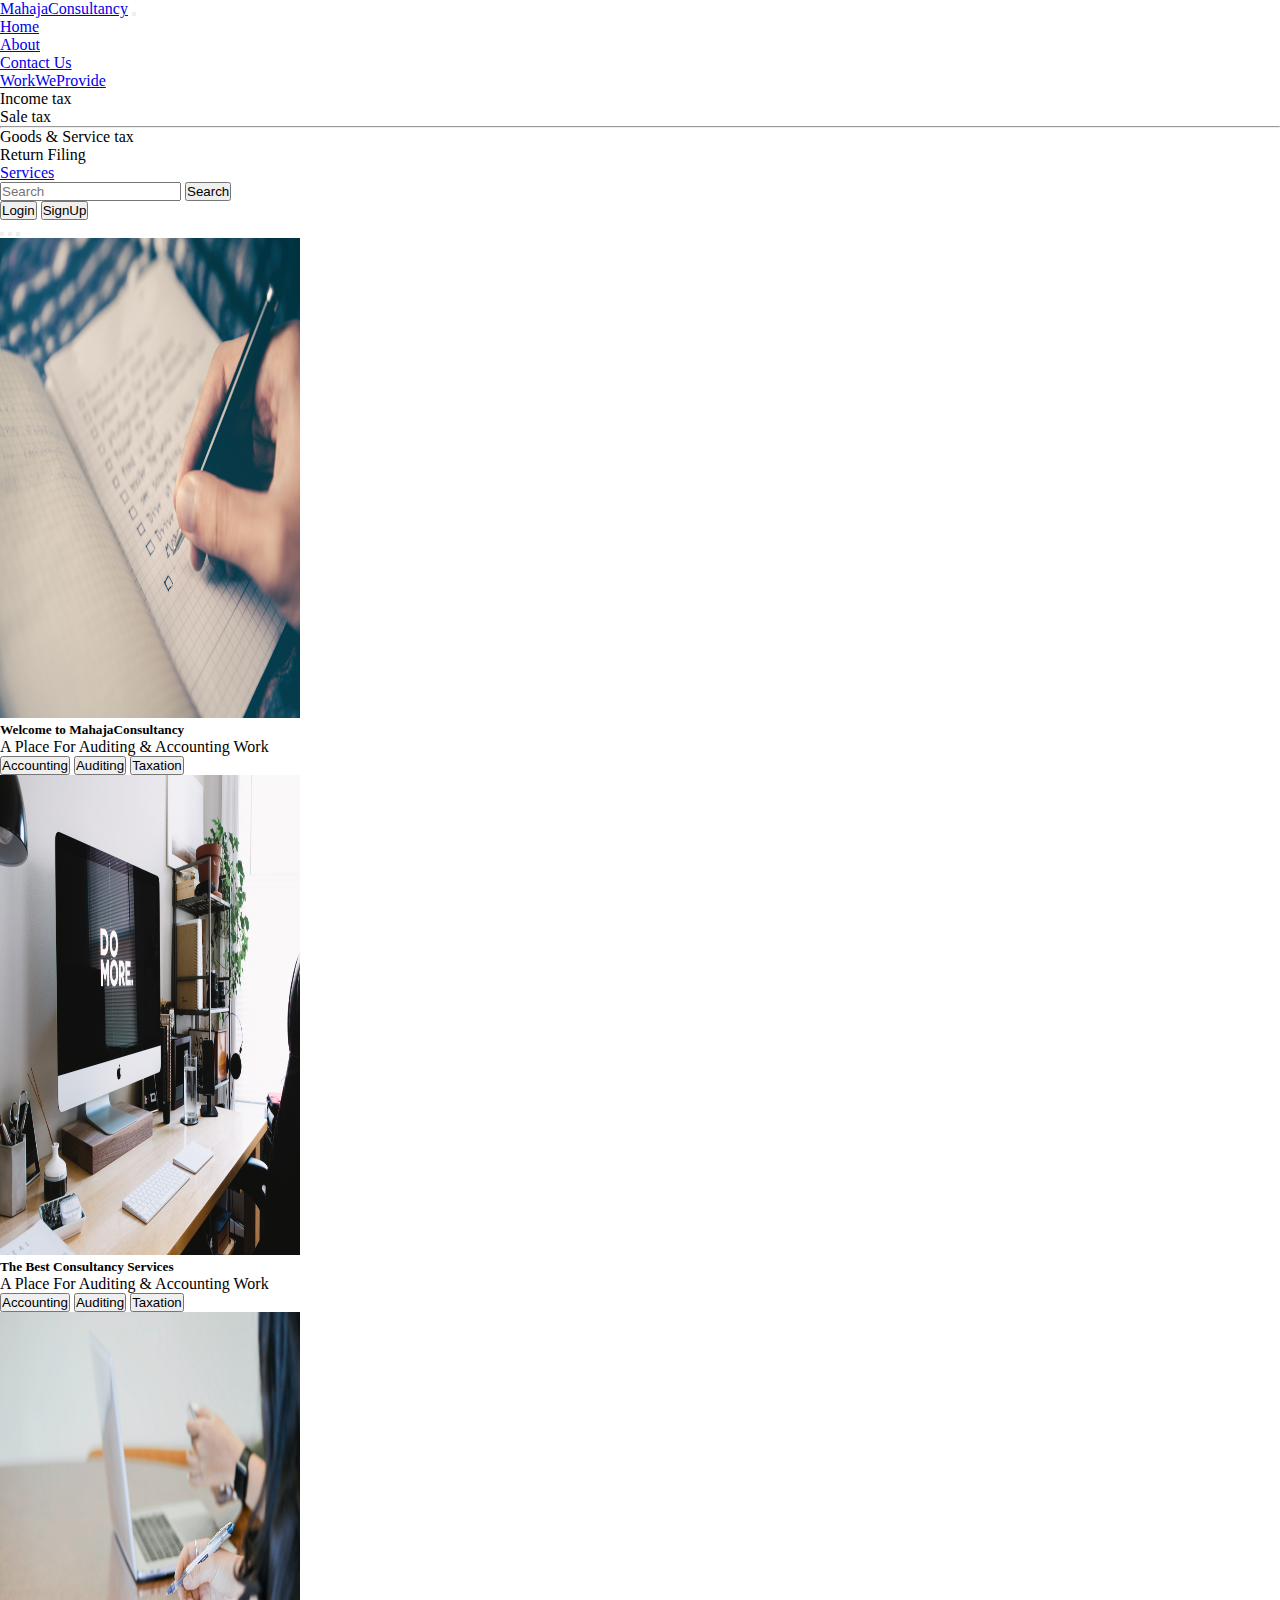
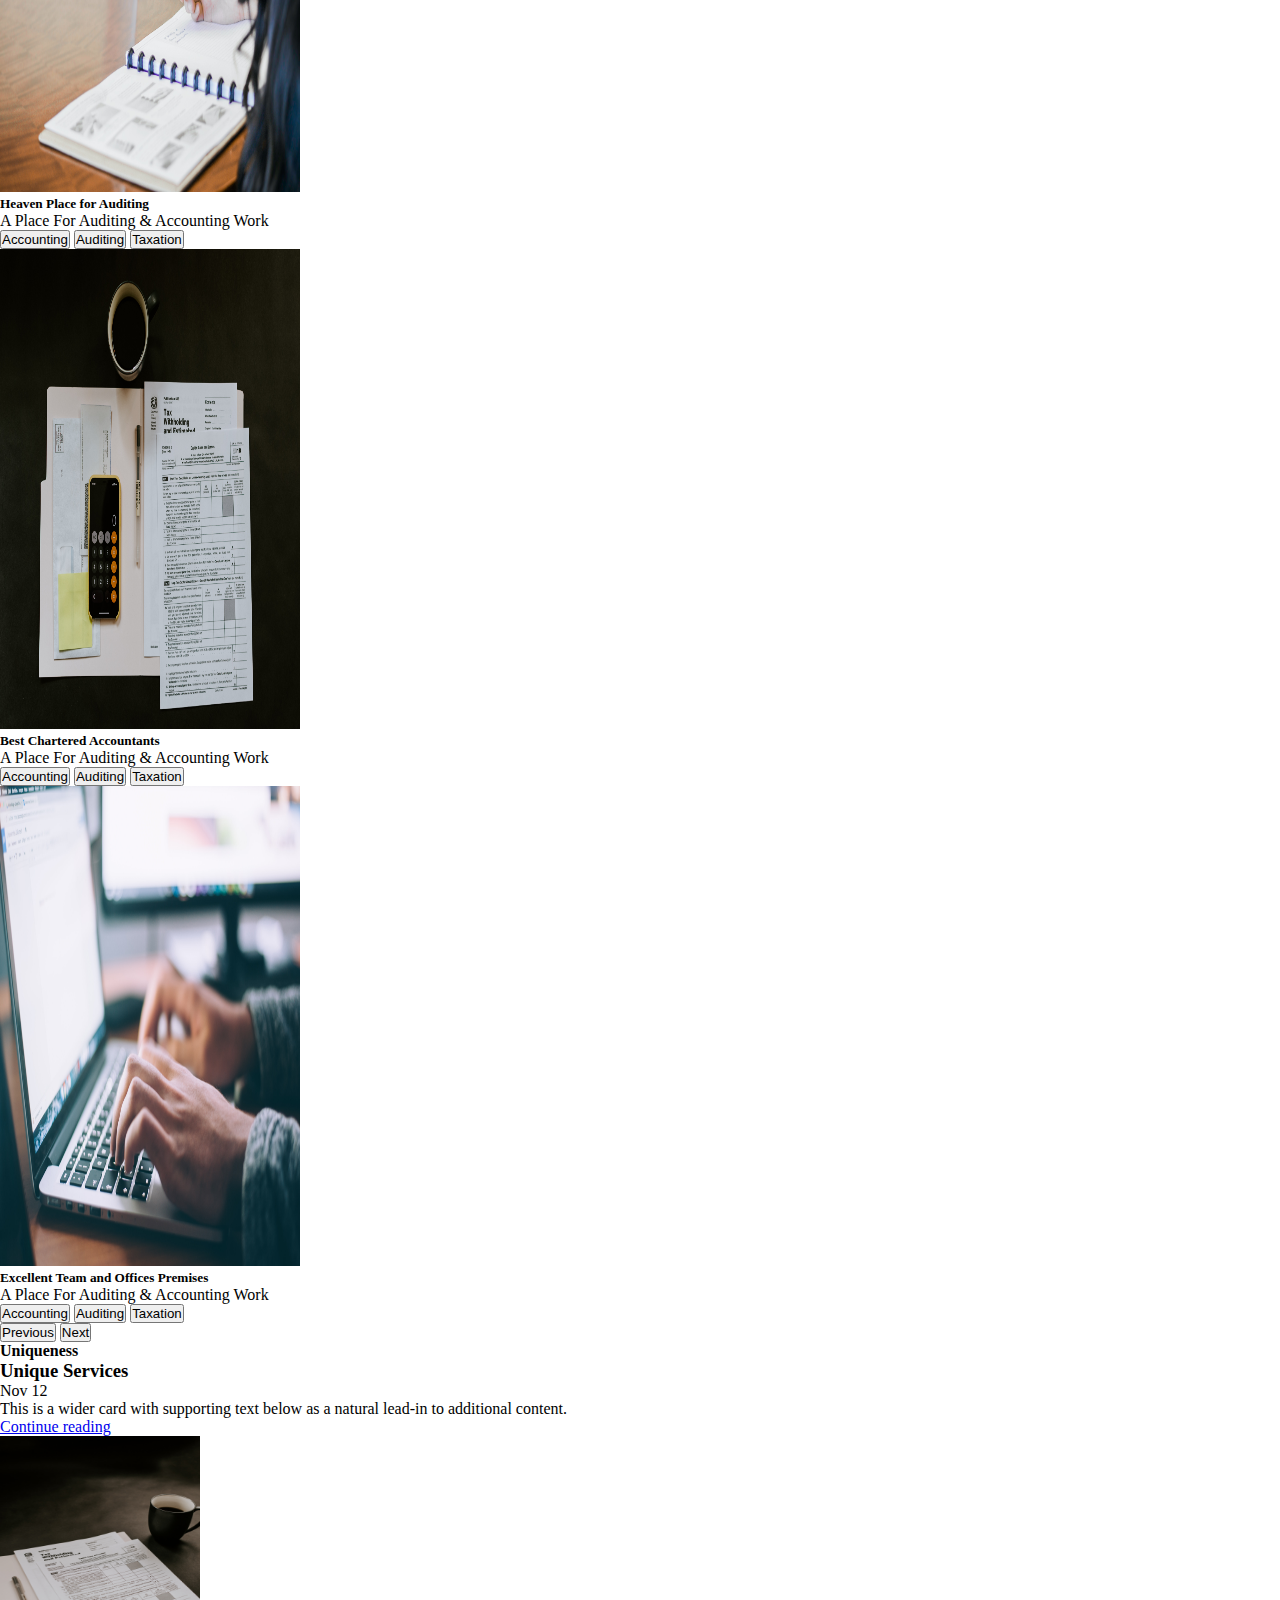
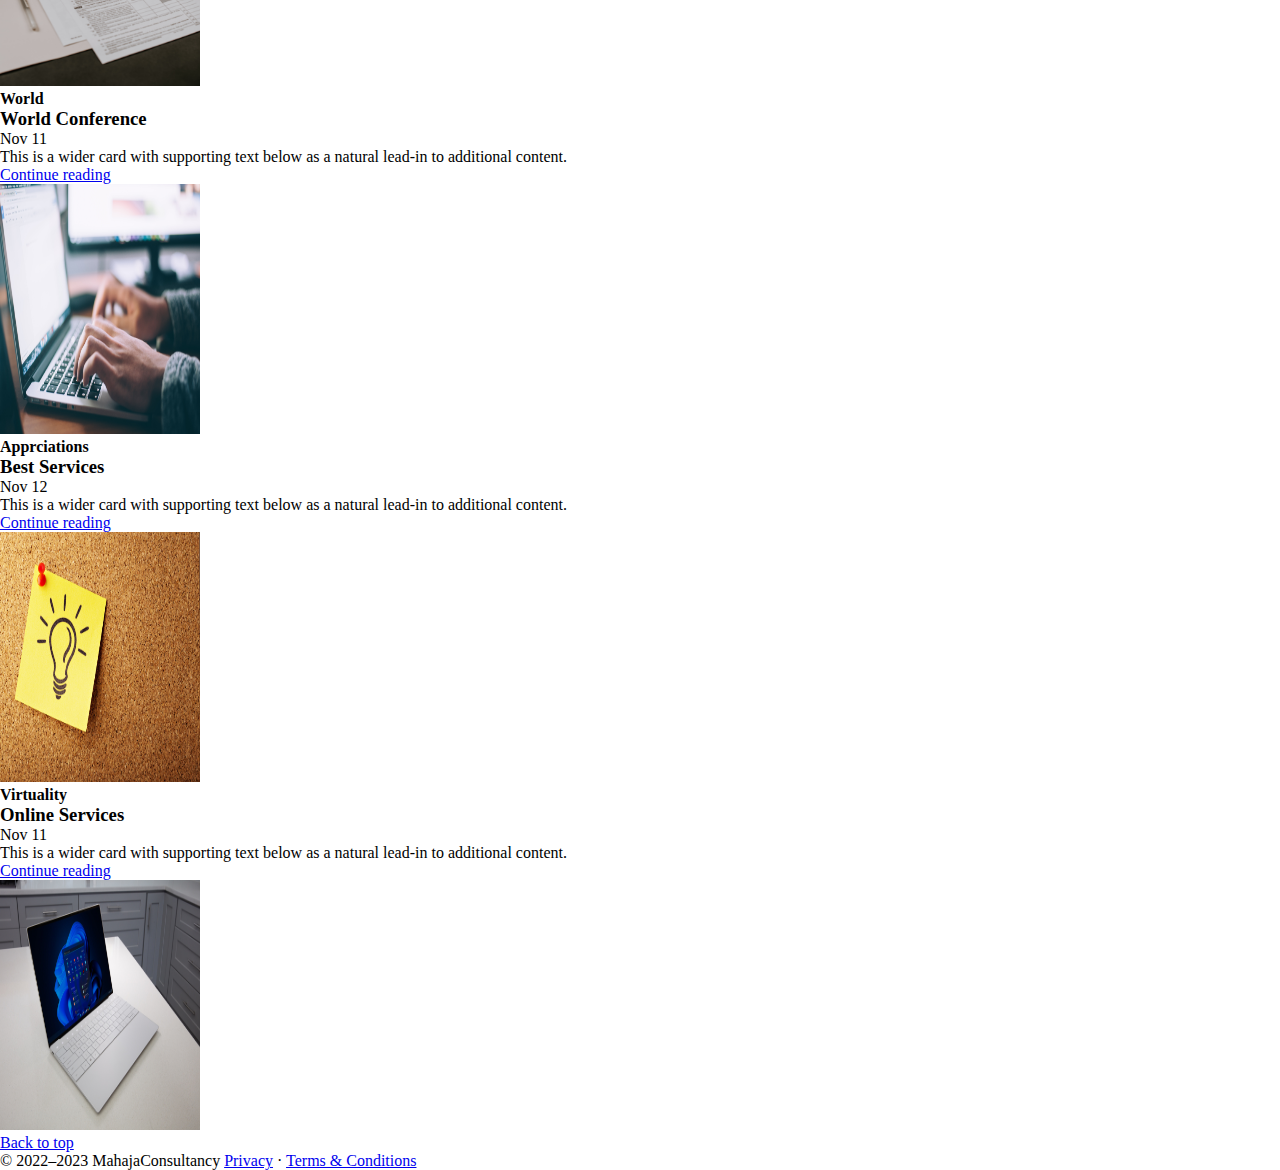
<file: Project.html>
<!doctype html>
<html lang="en">
  <head>
    <meta charset="utf-8">
    <meta name="viewport" content="width=device-width, initial-scale=1">
    <title>Bootstrap demo</title>
    <link href="https://cdn.jsdelivr.net/npm/bootstrap@5.3.0-alpha1/dist/css/bootstrap.min.css" rel="stylesheet" integrity="sha384-GLhlTQ8iRABdZLl6O3oVMWSktQOp6b7In1Zl3/Jr59b6EGGoI1aFkw7cmDA6j6gD" crossorigin="anonymous">
    <link rel="stylesheet" href="styles.css">
    <title>MahajaConsultancy - Place for Income Tax</title>
  </head>
  <body>
    
    <nav class="navbar bg-dark" data-bs-theme="dark"  >
    <nav class="navbar navbar-expand-lg bg-body-tertiary">
        
 
        <div class="container-fluid">
          <a class="navbar-brand" href="#">MahajaConsultancy</a>
          <button class="navbar-toggler" type="button" data-bs-toggle="collapse" data-bs-target="#navbarSupportedContent" aria-controls="navbarSupportedContent" aria-expanded="false" aria-label="Toggle navigation">
            <span class="navbar-toggler-icon"></span>
          </button>
          <div class="collapse navbar-collapse" id="navbarSupportedContent">
            <ul class="navbar-nav me-auto mb-2 mb-lg-0">
              <li class="nav-item">
                <a class="nav-link active" aria-current="page" href="Project.html">Home</a>
              </li>
              <li class="nav-item">
                <a class="nav-link" href="about.html">About</a>
              </li>
              <li class="nav-item">                
                <a class="nav-link" href="Contact Us.html">Contact Us</a>
              </li>
              
              <li class="nav-item dropdown">
                <a class="nav-link dropdown-toggle" href="#" role="button" data-bs-toggle="dropdown" aria-expanded="false">
                  WorkWeProvide
                </a>
                <ul class="dropdown-menu">
                  <li><a class="dropdown-item" href="#"></a> Income tax</li>
                  <li><a class="dropdown-item" href="#"></a>Sale tax</li>
                  <li><hr class="dropdown-divider">Goods & Service tax</li>
                  <li><a class="dropdown-item" href="#"></a>Return Filing</li>
                </ul>
              </li>
              <li class="nav-item">
                <a class="nav-link" href="Services.html">Services</a>
              </li>
            
            </ul>
            <form class="d-flex" role="search">
              <input class="form-control me-2" type="search" placeholder="Search" aria-label="Search">
              <button class="btn btn-outline-danger " type="submit">Search</button>
            </form>
            <div class="mx-2">
              <button class="btn btn-success">Login</button>
              <button class="btn btn-success">SignUp</button>
            </div>
          </div>
        </div>
      </nav>
    </nav>

    



    <div id="carouselExampleCaptions" class="carousel slide carousel-fade ">
      <div class="carousel-indicators">
        <button type="button" data-bs-target="#carouselExampleCaptions" data-bs-slide-to="0" class="active" aria-current="true" aria-label="Slide 1"></button>
        <button type="button" data-bs-target="#carouselExampleCaptions" data-bs-slide-to="1" aria-label="Slide 2"></button>
        <button type="button" data-bs-target="#carouselExampleCaptions" data-bs-slide-to="2" aria-label="Slide 3"></button>
      </div>
      <div class="carousel-inner">
        <div class="carousel-item active">
          <img src="1.jpg" class="d-block w-100" height="480px" width="300px"  alt="...">
          <div class="carousel-caption d-none d-md-block">
            <h5>Welcome to MahajaConsultancy</h5>
            <p>A Place For Auditing & Accounting Work</p>
            <button class="btn btn-primary">Accounting</button>
            <button class="btn btn-danger">Auditing</button>
            <button class="btn btn-success">Taxation</button>
          </div>
        </div>
        <div class="carousel-item">
          <img src="2.jpg" class="d-block w-100"   height="480px" width="300px" alt="...">
          <div class="carousel-caption d-none d-md-block">
            <h5>The Best Consultancy Services</h5>
            <p>A Place For Auditing & Accounting Work</p>
            <button class="btn btn-primary">Accounting</button>
            <button class="btn btn-danger">Auditing</button>
            <button class="btn btn-success">Taxation</button>
          </div>
        </div>
        <div class="carousel-item">
          <img src="3.jpg" class="d-block w-100"   height="480px" width="300px" alt="...">
          <div class="carousel-caption d-none d-md-block">
            <h5>Heaven Place for Auditing </h5>
            <p>A Place For Auditing & Accounting Work</p>
            <button class="btn btn-primary">Accounting</button>
            <button class="btn btn-danger">Auditing</button>
            <button class="btn btn-success">Taxation</button>
          </div>
        </div>
        <div class="carousel-item">
          <img src="5.jpg" class="d-block w-100"   height="480px" width="300px" alt="...">
          <div class="carousel-caption d-none d-md-block">
            <h5>Best Chartered Accountants</h5>
            <p>A Place For Auditing & Accounting Work</p>
            <button class="btn btn-primary">Accounting</button>
            <button class="btn btn-danger">Auditing</button>
            <button class="btn btn-success">Taxation</button>
          </div>
        </div>
        <div class="carousel-item">
          <img src="8.jpg" class="d-block w-100"  height="480px" width="300px"  alt="...">
          <div class="carousel-caption d-none d-md-block">
            <h5>Excellent Team and Offices Premises</h5>
            <p>A Place For Auditing & Accounting Work</p>
            <button class="btn btn-primary">Accounting</button>
            <button class="btn btn-danger">Auditing</button>
            <button class="btn btn-success">Taxation</button>
          </div>
        </div>
      </div>
      <button class="carousel-control-prev" type="button" data-bs-target="#carouselExampleCaptions" data-bs-slide="prev">
        <span class="carousel-control-prev-icon" aria-hidden="true"></span>
        <span class="visually-hidden">Previous</span>
      </button>
      <button class="carousel-control-next" type="button" data-bs-target="#carouselExampleCaptions" data-bs-slide="next">
        <span class="carousel-control-next-icon" aria-hidden="true"></span>
        <span class="visually-hidden">Next</span>
      </button>
    </div>
<div class="container my-4 ">
  <div class="row mb-2">
    <div class="col-md-6">
      <div class="row g-0 border rounded overflow-hidden flex-md-row mb-4 shadow-sm h-md-250 position-relative">
        <div class="col p-4 d-flex flex-column position-static">
          <strong class="d-inline-block mb-2 text-primary">Uniqueness</strong>
          <h3 class="mb-0">Unique Services </h3>
          <div class="mb-1 text-muted">Nov 12</div>
          <p class="card-text mb-auto">This is a wider card with supporting text below as a natural lead-in to additional content.</p>
          <a href="#" class="stretched-link">Continue reading</a>
        </div>
        <div class="col-auto d-none d-lg-block">
          <img src="4 -.jpg"  width="200" height="250" alt="">
        </div>
      </div>
    </div>
    <div class="col-md-6">
      <div class="row g-0 border rounded overflow-hidden flex-md-row mb-4 shadow-sm h-md-250 position-relative">
        <div class="col p-4 d-flex flex-column position-static">
          <strong class="d-inline-block mb-2 text-success">World</strong>
          <h3 class="mb-0">World Conference</h3>
          <div class="mb-1 text-muted">Nov 11</div>
          <p class="mb-auto">This is a wider card with supporting text below as a natural lead-in to additional content.</p>
          <a href="#" class="stretched-link">Continue reading</a>
        </div>
        <div class="col-auto d-none d-lg-block">
          <img src="8.jpg"  width="200" height="250" alt="">
        </div>
      </div>
    </div>
  </div>
</div>

<div class="container my-4 ">
  <div class="row mb-2">
    <div class="col-md-6">
      <div class="row g-0 border rounded overflow-hidden flex-md-row mb-4 shadow-sm h-md-250 position-relative">
        <div class="col p-4 d-flex flex-column position-static">
          <strong class="d-inline-block mb-2 text-primary">Apprciations</strong>
          <h3 class="mb-0">Best Services </h3>
          <div class="mb-1 text-muted">Nov 12</div>
          <p class="card-text mb-auto">This is a wider card with supporting text below as a natural lead-in to additional content.</p>
          <a href="#" class="stretched-link">Continue reading</a>
        </div>
        <div class="col-auto d-none d-lg-block">
          <img src="7 -.jpg"  width="200" height="250" alt="">
        </div>
      </div>
    </div>
    <div class="col-md-6">
      <div class="row g-0 border rounded overflow-hidden flex-md-row mb-4 shadow-sm h-md-250 position-relative">
        <div class="col p-4 d-flex flex-column position-static">
          <strong class="d-inline-block mb-2 text-success">Virtuality</strong>
          <h3 class="mb-0">Online Services</h3>
          <div class="mb-1 text-muted">Nov 11</div>
          <p class="mb-auto">This is a wider card with supporting text below as a natural lead-in to additional content.</p>
          <a href="#" class="stretched-link">Continue reading</a>
        </div>
        <div class="col-auto d-none d-lg-block">
          <img src="9.jpg"  width="200" height="250" alt="">
        </div>
      </div>
    </div>
  </div>
</div>

<footer class="container">
  <p class="float-end"><a href="#">Back to top</a></p>
  <p>© 2022–2023 MahajaConsultancy <a href="#">Privacy</a> · <a href="#">Terms & Conditions</a></p>
</footer>
    <script src="https://cdn.jsdelivr.net/npm/bootstrap@5.3.0-alpha1/dist/js/bootstrap.bundle.min.js" integrity="sha384-w76AqPfDkMBDXo30jS1Sgez6pr3x5MlQ1ZAGC+nuZB+EYdgRZgiwxhTBTkF7CXvN" crossorigin="anonymous"></script>


<script src="https://cdn.jsdelivr.net/npm/@popperjs/core@2.11.6/dist/umd/popper.min.js" integrity="sha384-oBqDVmMz9ATKxIep9tiCxS/Z9fNfEXiDAYTujMAeBAsjFuCZSmKbSSUnQlmh/jp3" crossorigin="anonymous"></script>
<script src="https://cdn.jsdelivr.net/npm/bootstrap@5.3.0-alpha1/dist/js/bootstrap.min.js" integrity="sha384-mQ93GR66B00ZXjt0YO5KlohRA5SY2XofN4zfuZxLkoj1gXtW8ANNCe9d5Y3eG5eD" crossorigin="anonymous"></script>

</body>
</html>
</file>
<file: styles.css>
*{
    margin: 0;
    padding: 0;
    
}

nav{
    height:auto;
}
</file>
